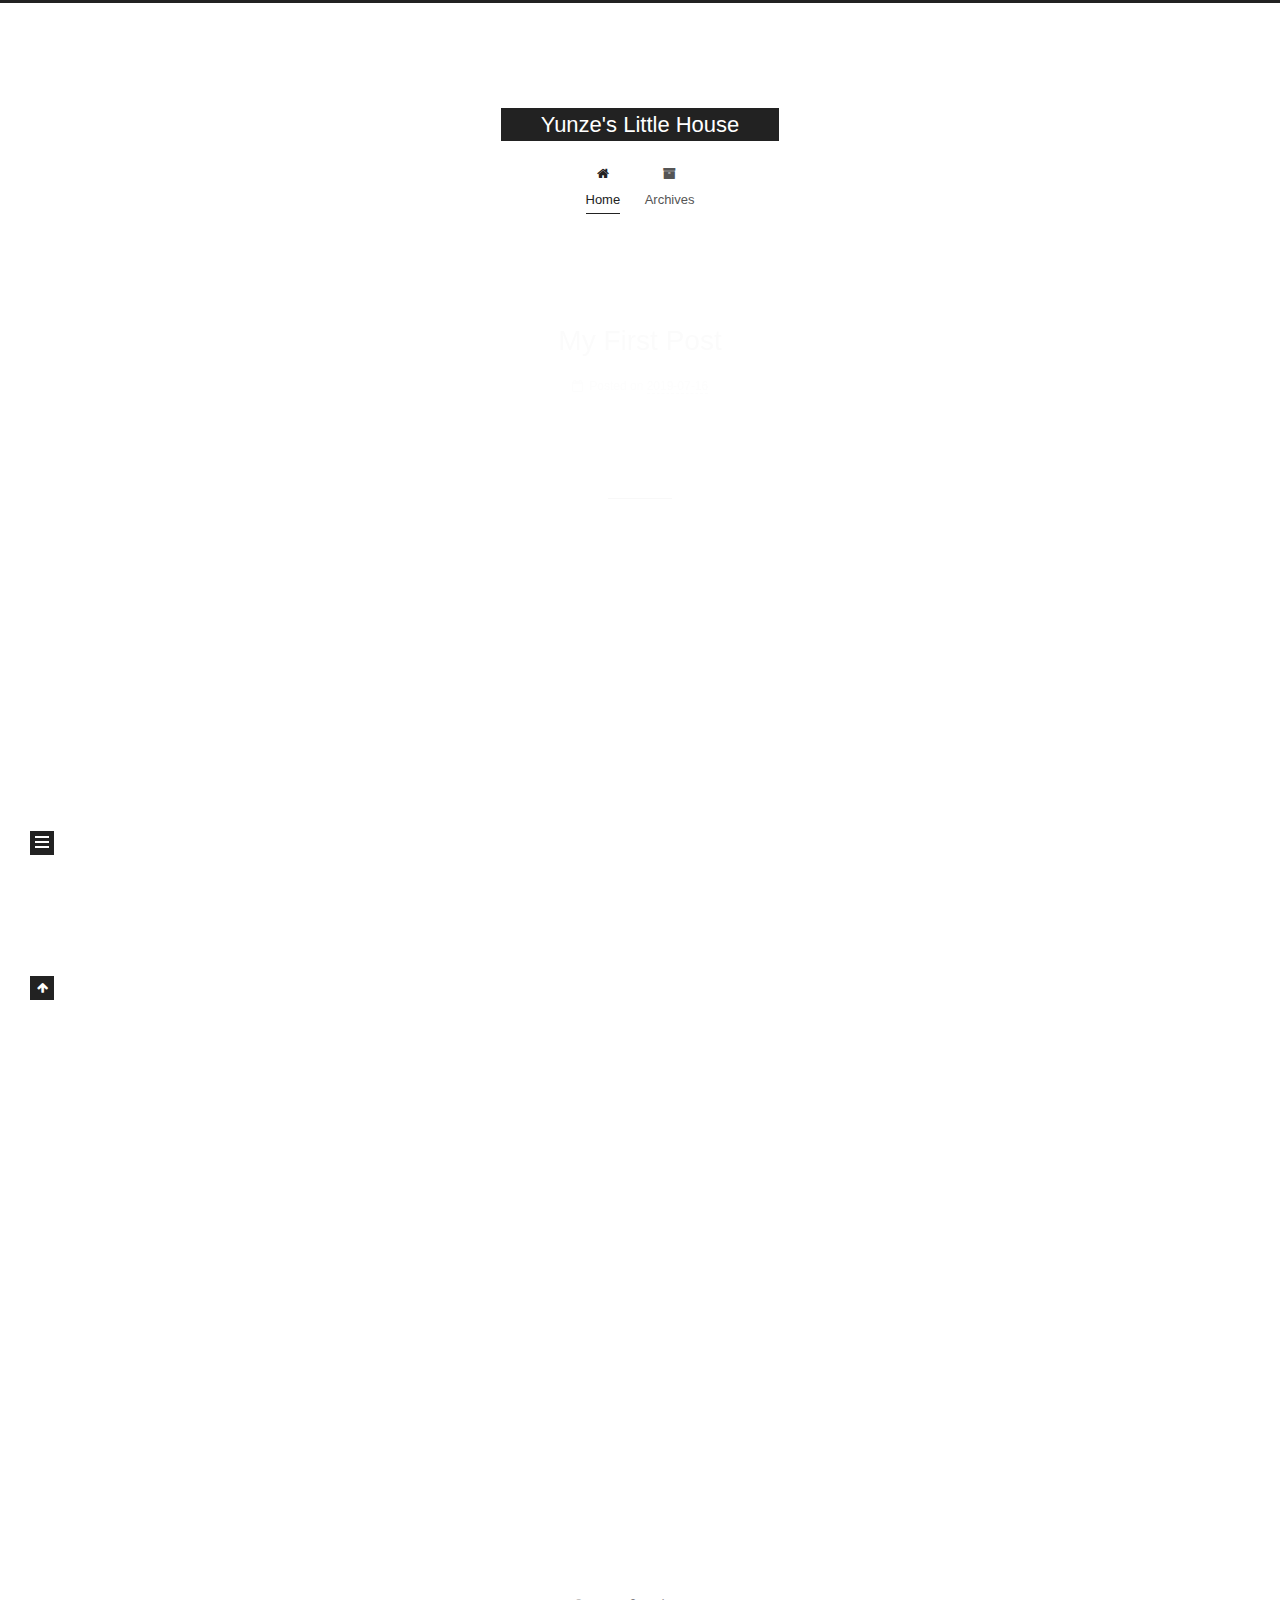
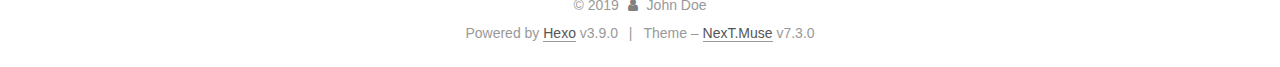
<file: index.html>
<!DOCTYPE html>





<html class="theme-next muse use-motion" lang="">
<head>
  <meta charset="UTF-8">
<meta name="generator" content="Hexo 3.9.0">
<meta name="viewport" content="width=device-width, initial-scale=1, maximum-scale=2">
<meta name="theme-color" content="#222">
<meta http-equiv="X-UA-Compatible" content="IE=edge">
  <link rel="apple-touch-icon" sizes="180x180" href="/images/apple-touch-icon-next.png?v=7.3.0">
  <link rel="icon" type="image/png" sizes="32x32" href="/images/favicon-32x32-next.png?v=7.3.0">
  <link rel="icon" type="image/png" sizes="16x16" href="/images/favicon-16x16-next.png?v=7.3.0">
  <link rel="mask-icon" href="/images/logo.svg?v=7.3.0" color="#222">

<link rel="stylesheet" href="/css/main.css?v=7.3.0">


<link rel="stylesheet" href="/lib/font-awesome/css/font-awesome.min.css?v=4.7.0">


<script id="hexo-configurations">
  var NexT = window.NexT || {};
  var CONFIG = {
    root: '/',
    scheme: 'Muse',
    version: '7.3.0',
    exturl: false,
    sidebar: {"position":"left","display":"post","offset":12,"onmobile":false},
    back2top: {"enable":true,"sidebar":false,"scrollpercent":false},
    save_scroll: false,
    copycode: {"enable":false,"show_result":false,"style":null},
    fancybox: false,
    mediumzoom: false,
    lazyload: false,
    pangu: false,
    algolia: {
      applicationID: '',
      apiKey: '',
      indexName: '',
      hits: {"per_page":10},
      labels: {"input_placeholder":"Search for Posts","hits_empty":"We didn't find any results for the search: ${query}","hits_stats":"${hits} results found in ${time} ms"}
    },
    localsearch: {"enable":false,"trigger":"auto","top_n_per_article":1,"unescape":false,"preload":false},
    path: '',
    motion: {"enable":true,"async":false,"transition":{"post_block":"fadeIn","post_header":"slideDownIn","post_body":"slideDownIn","coll_header":"slideLeftIn","sidebar":"slideUpIn"}},
    translation: {
      copy_button: 'Copy',
      copy_success: 'Copied',
      copy_failure: 'Copy failed'
    }
  };
</script>

  <meta property="og:type" content="website">
<meta property="og:title" content="Yunze&#39;s Little House">
<meta property="og:url" content="https://APTX-486.github.io/index.html">
<meta property="og:site_name" content="Yunze&#39;s Little House">
<meta property="og:locale" content="default">
<meta name="twitter:card" content="summary">
<meta name="twitter:title" content="Yunze&#39;s Little House">
  <link rel="canonical" href="https://APTX-486.github.io/">


<script id="page-configurations">
  // https://hexo.io/docs/variables.html
  CONFIG.page = {
    sidebar: "",
    isHome: true,
    isPost: false,
    isPage: false,
    isArchive: false
  };
</script>

  <title>Yunze's Little House</title>
  








  <noscript>
  <style>
  .use-motion .motion-element,
  .use-motion .brand,
  .use-motion .menu-item,
  .sidebar-inner,
  .use-motion .post-block,
  .use-motion .pagination,
  .use-motion .comments,
  .use-motion .post-header,
  .use-motion .post-body,
  .use-motion .collection-title { opacity: initial; }

  .use-motion .logo,
  .use-motion .site-title,
  .use-motion .site-subtitle {
    opacity: initial;
    top: initial;
  }

  .use-motion .logo-line-before i { left: initial; }
  .use-motion .logo-line-after i { right: initial; }
  </style>
</noscript>

</head>

<body itemscope itemtype="http://schema.org/WebPage" lang="default">

  <div class="container sidebar-position-left">
    <div class="headband"></div>

    <header id="header" class="header" itemscope itemtype="http://schema.org/WPHeader">
      <div class="header-inner"><div class="site-brand-wrapper">
  <div class="site-meta">

    <div class="custom-logo-site-title">
      <a href="/" class="brand" rel="start">
        <span class="logo-line-before"><i></i></span>
        <span class="site-title">Yunze's Little House</span>
        <span class="logo-line-after"><i></i></span>
      </a>
    </div>
  </div>

  <div class="site-nav-toggle">
    <button aria-label="Toggle navigation bar">
      <span class="btn-bar"></span>
      <span class="btn-bar"></span>
      <span class="btn-bar"></span>
    </button>
  </div>
</div>


<nav class="site-nav">
  
  <ul id="menu" class="menu">
      
      
      
        
        <li class="menu-item menu-item-home">
      
    

    <a href="/" rel="section"><i class="menu-item-icon fa fa-fw fa-home"></i> <br>Home</a>

  </li>
      
      
      
        
        <li class="menu-item menu-item-archives">
      
    

    <a href="/archives/" rel="section"><i class="menu-item-icon fa fa-fw fa-archive"></i> <br>Archives</a>

  </li>
  </ul>

    

</nav>
</div>
    </header>

    


    <main id="main" class="main">
      <div class="main-inner">
        <div class="content-wrap">
          <div id="content" class="content page-home">
            
  <section id="posts" class="posts-expand">
      

  <article class="post post-type-normal" itemscope itemtype="http://schema.org/Article">
  
  
  
  <div class="post-block">
    <link itemprop="mainEntityOfPage" href="https://APTX-486.github.io/2019/07/16/My-First-Post/">

    <span hidden itemprop="author" itemscope itemtype="http://schema.org/Person">
      <meta itemprop="name" content="John Doe">
      <meta itemprop="description" content="">
      <meta itemprop="image" content="/images/avatar.gif">
    </span>

    <span hidden itemprop="publisher" itemscope itemtype="http://schema.org/Organization">
      <meta itemprop="name" content="Yunze's Little House">
    </span>
      <header class="post-header">

        
          <h1 class="post-title" itemprop="name headline">
              
              <a href="/2019/07/16/My-First-Post/" class="post-title-link" itemprop="url">My First Post</a>
            
          </h1>
        

        <div class="post-meta">
            <span class="post-meta-item">
              <span class="post-meta-item-icon">
                <i class="fa fa-calendar-o"></i>
              </span>
              <span class="post-meta-item-text">Posted on</span>

              
                
              

              <time title="Created: 2019-07-16 11:59:59" itemprop="dateCreated datePublished" datetime="2019-07-16T11:59:59+08:00">2019-07-16</time>
            </span>
          

          

        </div>
      </header>

    
    
    
    <div class="post-body" itemprop="articleBody">

      
          
            
          
        
      
    </div>

    
    
    
      <footer class="post-footer">
          <div class="post-eof"></div>
        
      </footer>
  </div>
  
  
  
  </article>

    
      

  <article class="post post-type-normal" itemscope itemtype="http://schema.org/Article">
  
  
  
  <div class="post-block">
    <link itemprop="mainEntityOfPage" href="https://APTX-486.github.io/2019/07/16/hello-world/">

    <span hidden itemprop="author" itemscope itemtype="http://schema.org/Person">
      <meta itemprop="name" content="John Doe">
      <meta itemprop="description" content="">
      <meta itemprop="image" content="/images/avatar.gif">
    </span>

    <span hidden itemprop="publisher" itemscope itemtype="http://schema.org/Organization">
      <meta itemprop="name" content="Yunze's Little House">
    </span>
      <header class="post-header">

        
          <h1 class="post-title" itemprop="name headline">
              
              <a href="/2019/07/16/hello-world/" class="post-title-link" itemprop="url">Hello World</a>
            
          </h1>
        

        <div class="post-meta">
            <span class="post-meta-item">
              <span class="post-meta-item-icon">
                <i class="fa fa-calendar-o"></i>
              </span>
              <span class="post-meta-item-text">Posted on</span>

              
                
              

              <time title="Created: 2019-07-16 11:23:50" itemprop="dateCreated datePublished" datetime="2019-07-16T11:23:50+08:00">2019-07-16</time>
            </span>
          

          

        </div>
      </header>

    
    
    
    <div class="post-body" itemprop="articleBody">

      
          
            <p>Welcome to <a href="https://hexo.io/" target="_blank" rel="noopener">Hexo</a>! This is your very first post. Check <a href="https://hexo.io/docs/" target="_blank" rel="noopener">documentation</a> for more info. If you get any problems when using Hexo, you can find the answer in <a href="https://hexo.io/docs/troubleshooting.html" target="_blank" rel="noopener">troubleshooting</a> or you can ask me on <a href="https://github.com/hexojs/hexo/issues" target="_blank" rel="noopener">GitHub</a>.</p>
<h2 id="Quick-Start"><a href="#Quick-Start" class="headerlink" title="Quick Start"></a>Quick Start</h2><h3 id="Create-a-new-post"><a href="#Create-a-new-post" class="headerlink" title="Create a new post"></a>Create a new post</h3><figure class="highlight bash"><table><tr><td class="gutter"><pre><span class="line">1</span><br></pre></td><td class="code"><pre><span class="line">$ hexo new <span class="string">"My New Post"</span></span><br></pre></td></tr></table></figure>

<p>More info: <a href="https://hexo.io/docs/writing.html" target="_blank" rel="noopener">Writing</a></p>
<h3 id="Run-server"><a href="#Run-server" class="headerlink" title="Run server"></a>Run server</h3><figure class="highlight bash"><table><tr><td class="gutter"><pre><span class="line">1</span><br></pre></td><td class="code"><pre><span class="line">$ hexo server</span><br></pre></td></tr></table></figure>

<p>More info: <a href="https://hexo.io/docs/server.html" target="_blank" rel="noopener">Server</a></p>
<h3 id="Generate-static-files"><a href="#Generate-static-files" class="headerlink" title="Generate static files"></a>Generate static files</h3><figure class="highlight bash"><table><tr><td class="gutter"><pre><span class="line">1</span><br></pre></td><td class="code"><pre><span class="line">$ hexo generate</span><br></pre></td></tr></table></figure>

<p>More info: <a href="https://hexo.io/docs/generating.html" target="_blank" rel="noopener">Generating</a></p>
<h3 id="Deploy-to-remote-sites"><a href="#Deploy-to-remote-sites" class="headerlink" title="Deploy to remote sites"></a>Deploy to remote sites</h3><figure class="highlight bash"><table><tr><td class="gutter"><pre><span class="line">1</span><br></pre></td><td class="code"><pre><span class="line">$ hexo deploy</span><br></pre></td></tr></table></figure>

<p>More info: <a href="https://hexo.io/docs/deployment.html" target="_blank" rel="noopener">Deployment</a></p>

          
        
      
    </div>

    
    
    
      <footer class="post-footer">
          <div class="post-eof"></div>
        
      </footer>
  </div>
  
  
  
  </article>

    
  </section>

  


          </div>
          

        </div>
          
  
  <div class="sidebar-toggle">
    <div class="sidebar-toggle-line-wrap">
      <span class="sidebar-toggle-line sidebar-toggle-line-first"></span>
      <span class="sidebar-toggle-line sidebar-toggle-line-middle"></span>
      <span class="sidebar-toggle-line sidebar-toggle-line-last"></span>
    </div>
  </div>

  <aside id="sidebar" class="sidebar">
    <div class="sidebar-inner">

      <div class="site-overview-wrap sidebar-panel sidebar-panel-active">
        <div class="site-overview">

          <div class="site-author motion-element" itemprop="author" itemscope itemtype="http://schema.org/Person">
  <p class="site-author-name" itemprop="name">John Doe</p>
  <div class="site-description motion-element" itemprop="description"></div>
</div>
  <nav class="site-state motion-element">
      <div class="site-state-item site-state-posts">
        
          <a href="/archives/">
        
          <span class="site-state-item-count">2</span>
          <span class="site-state-item-name">posts</span>
        </a>
      </div>
    
  </nav>



        </div>
      </div>

    </div>
  </aside>
  <div id="sidebar-dimmer"></div>


      </div>
    </main>

    <footer id="footer" class="footer">
      <div class="footer-inner">
        <div class="copyright">&copy; <span itemprop="copyrightYear">2019</span>
  <span class="with-love" id="animate">
    <i class="fa fa-user"></i>
  </span>
  <span class="author" itemprop="copyrightHolder">John Doe</span>
</div>
  <div class="powered-by">Powered by <a href="https://hexo.io" class="theme-link" rel="noopener" target="_blank">Hexo</a> v3.9.0</div>
  <span class="post-meta-divider">|</span>
  <div class="theme-info">Theme – <a href="https://theme-next.org" class="theme-link" rel="noopener" target="_blank">NexT.Muse</a> v7.3.0</div>

        








        
      </div>
    </footer>
      <div class="back-to-top">
        <i class="fa fa-arrow-up"></i>
      </div>

    

  </div>

  
  <script src="/lib/jquery/index.js?v=3.4.1"></script>
  <script src="/lib/velocity/velocity.min.js?v=1.2.1"></script>
  <script src="/lib/velocity/velocity.ui.min.js?v=1.2.1"></script>

<script src="/js/utils.js?v=7.3.0"></script>
  <script src="/js/motion.js?v=7.3.0"></script>


  <script src="/js/schemes/muse.js?v=7.3.0"></script>


<script src="/js/next-boot.js?v=7.3.0"></script>




  




























  

  

  


  
</body>
</html>
</file>
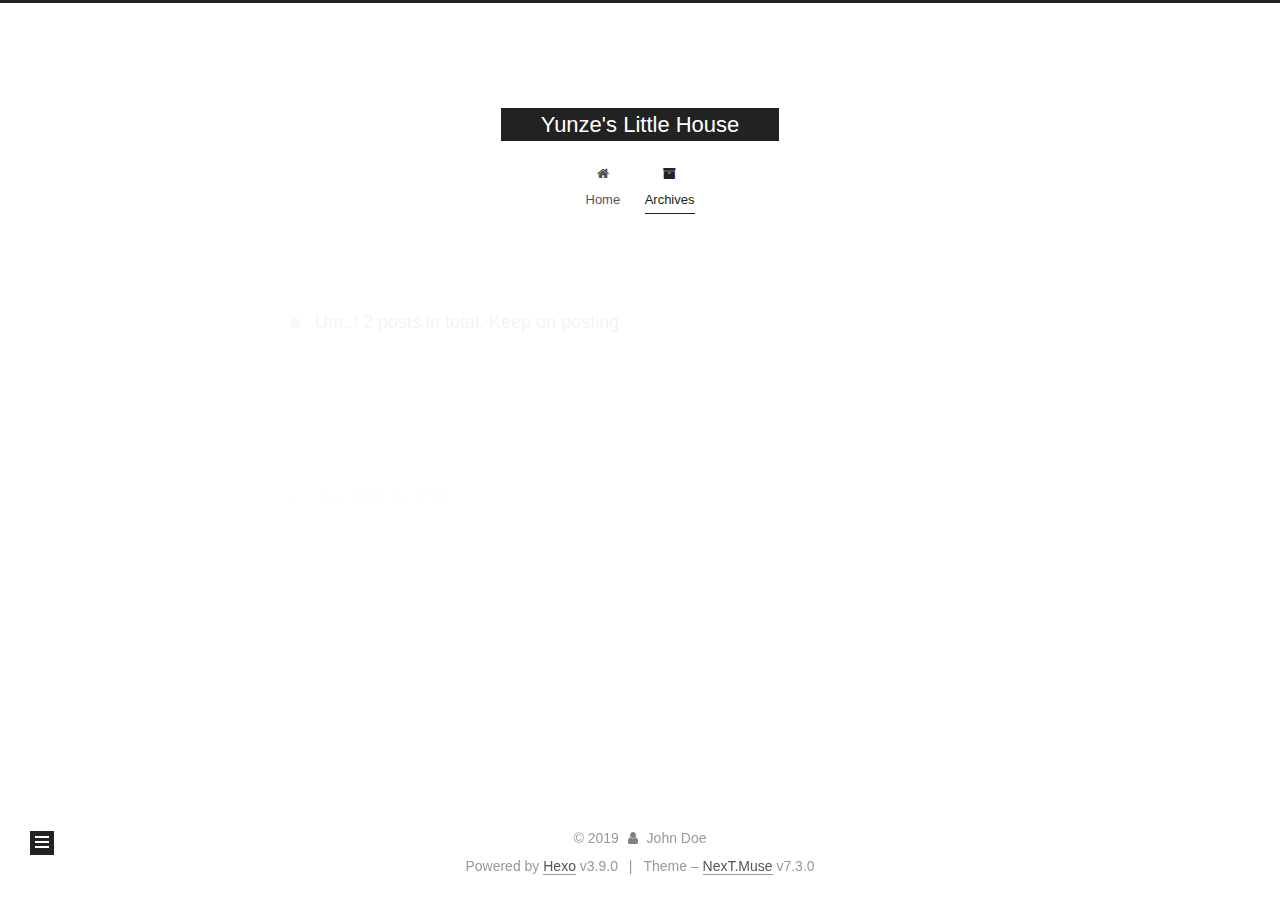
<file: archives/index.html>
<!DOCTYPE html>





<html class="theme-next muse use-motion" lang="">
<head>
  <meta charset="UTF-8">
<meta name="generator" content="Hexo 3.9.0">
<meta name="viewport" content="width=device-width, initial-scale=1, maximum-scale=2">
<meta name="theme-color" content="#222">
<meta http-equiv="X-UA-Compatible" content="IE=edge">
  <link rel="apple-touch-icon" sizes="180x180" href="/images/apple-touch-icon-next.png?v=7.3.0">
  <link rel="icon" type="image/png" sizes="32x32" href="/images/favicon-32x32-next.png?v=7.3.0">
  <link rel="icon" type="image/png" sizes="16x16" href="/images/favicon-16x16-next.png?v=7.3.0">
  <link rel="mask-icon" href="/images/logo.svg?v=7.3.0" color="#222">

<link rel="stylesheet" href="/css/main.css?v=7.3.0">


<link rel="stylesheet" href="/lib/font-awesome/css/font-awesome.min.css?v=4.7.0">


<script id="hexo-configurations">
  var NexT = window.NexT || {};
  var CONFIG = {
    root: '/',
    scheme: 'Muse',
    version: '7.3.0',
    exturl: false,
    sidebar: {"position":"left","display":"post","offset":12,"onmobile":false},
    back2top: {"enable":true,"sidebar":false,"scrollpercent":false},
    save_scroll: false,
    copycode: {"enable":false,"show_result":false,"style":null},
    fancybox: false,
    mediumzoom: false,
    lazyload: false,
    pangu: false,
    algolia: {
      applicationID: '',
      apiKey: '',
      indexName: '',
      hits: {"per_page":10},
      labels: {"input_placeholder":"Search for Posts","hits_empty":"We didn't find any results for the search: ${query}","hits_stats":"${hits} results found in ${time} ms"}
    },
    localsearch: {"enable":false,"trigger":"auto","top_n_per_article":1,"unescape":false,"preload":false},
    path: '',
    motion: {"enable":true,"async":false,"transition":{"post_block":"fadeIn","post_header":"slideDownIn","post_body":"slideDownIn","coll_header":"slideLeftIn","sidebar":"slideUpIn"}},
    translation: {
      copy_button: 'Copy',
      copy_success: 'Copied',
      copy_failure: 'Copy failed'
    }
  };
</script>

  <meta property="og:type" content="website">
<meta property="og:title" content="Yunze&#39;s Little House">
<meta property="og:url" content="https://APTX-486.github.io/archives/index.html">
<meta property="og:site_name" content="Yunze&#39;s Little House">
<meta property="og:locale" content="default">
<meta name="twitter:card" content="summary">
<meta name="twitter:title" content="Yunze&#39;s Little House">
  <link rel="canonical" href="https://APTX-486.github.io/archives/">


<script id="page-configurations">
  // https://hexo.io/docs/variables.html
  CONFIG.page = {
    sidebar: "",
    isHome: false,
    isPost: false,
    isPage: false,
    isArchive: true
  };
</script>

  <title>Archive | Yunze's Little House</title>
  








  <noscript>
  <style>
  .use-motion .motion-element,
  .use-motion .brand,
  .use-motion .menu-item,
  .sidebar-inner,
  .use-motion .post-block,
  .use-motion .pagination,
  .use-motion .comments,
  .use-motion .post-header,
  .use-motion .post-body,
  .use-motion .collection-title { opacity: initial; }

  .use-motion .logo,
  .use-motion .site-title,
  .use-motion .site-subtitle {
    opacity: initial;
    top: initial;
  }

  .use-motion .logo-line-before i { left: initial; }
  .use-motion .logo-line-after i { right: initial; }
  </style>
</noscript>

</head>

<body itemscope itemtype="http://schema.org/WebPage" lang="default">

  <div class="container sidebar-position-left">
    <div class="headband"></div>

    <header id="header" class="header" itemscope itemtype="http://schema.org/WPHeader">
      <div class="header-inner"><div class="site-brand-wrapper">
  <div class="site-meta">

    <div class="custom-logo-site-title">
      <a href="/" class="brand" rel="start">
        <span class="logo-line-before"><i></i></span>
        <span class="site-title">Yunze's Little House</span>
        <span class="logo-line-after"><i></i></span>
      </a>
    </div>
  </div>

  <div class="site-nav-toggle">
    <button aria-label="Toggle navigation bar">
      <span class="btn-bar"></span>
      <span class="btn-bar"></span>
      <span class="btn-bar"></span>
    </button>
  </div>
</div>


<nav class="site-nav">
  
  <ul id="menu" class="menu">
      
      
      
        
        <li class="menu-item menu-item-home">
      
    

    <a href="/" rel="section"><i class="menu-item-icon fa fa-fw fa-home"></i> <br>Home</a>

  </li>
      
      
      
        
        <li class="menu-item menu-item-archives">
      
    

    <a href="/archives/" rel="section"><i class="menu-item-icon fa fa-fw fa-archive"></i> <br>Archives</a>

  </li>
  </ul>

    

    
    
      
      
    
      
      
    
    

  

</nav>
</div>
    </header>

    


    <main id="main" class="main">
      <div class="main-inner">
        <div class="content-wrap">
          <div id="content" class="content page-archive">
            

  
  
  
  <div class="post-block archive">
    <div id="posts" class="posts-collapse">
      <span class="archive-move-on"></span>
      <span class="archive-page-counter">
        
        
        
          
        
        Um..! 2 posts in total. Keep on posting.
      </span>
      

      

  
  
  

  
    
    <div class="collection-title">
      <h1 class="archive-year" id="archive-year-2019">2019</h1>
    </div>
  
  

  <article class="post post-type-normal" itemscope itemtype="http://schema.org/Article">
    <header class="post-header">

      <h2 class="post-title">
        
          <a class="post-title-link" href="/2019/07/16/My-First-Post/" itemprop="url">
            
              <span itemprop="name">My First Post</span>
            
          </a>
        
      </h2>

      <div class="post-meta">
        <time class="post-time" itemprop="dateCreated"
              datetime="2019-07-16T11:59:59+08:00"
              content="2019-07-16">
          07-16
        </time>
      </div>

    </header>
  </article>



  
  
  

  
  

  <article class="post post-type-normal" itemscope itemtype="http://schema.org/Article">
    <header class="post-header">

      <h2 class="post-title">
        
          <a class="post-title-link" href="/2019/07/16/hello-world/" itemprop="url">
            
              <span itemprop="name">Hello World</span>
            
          </a>
        
      </h2>

      <div class="post-meta">
        <time class="post-time" itemprop="dateCreated"
              datetime="2019-07-16T11:23:50+08:00"
              content="2019-07-16">
          07-16
        </time>
      </div>

    </header>
  </article>




    </div>
  </div>
  
  
  

  



          </div>
          

        </div>
          
  
  <div class="sidebar-toggle">
    <div class="sidebar-toggle-line-wrap">
      <span class="sidebar-toggle-line sidebar-toggle-line-first"></span>
      <span class="sidebar-toggle-line sidebar-toggle-line-middle"></span>
      <span class="sidebar-toggle-line sidebar-toggle-line-last"></span>
    </div>
  </div>

  <aside id="sidebar" class="sidebar">
    <div class="sidebar-inner">

      <div class="site-overview-wrap sidebar-panel sidebar-panel-active">
        <div class="site-overview">

          <div class="site-author motion-element" itemprop="author" itemscope itemtype="http://schema.org/Person">
  <p class="site-author-name" itemprop="name">John Doe</p>
  <div class="site-description motion-element" itemprop="description"></div>
</div>
  <nav class="site-state motion-element">
      <div class="site-state-item site-state-posts">
        
          <a href="/archives/">
        
          <span class="site-state-item-count">2</span>
          <span class="site-state-item-name">posts</span>
        </a>
      </div>
    
  </nav>



        </div>
      </div>

    </div>
  </aside>
  <div id="sidebar-dimmer"></div>


      </div>
    </main>

    <footer id="footer" class="footer">
      <div class="footer-inner">
        <div class="copyright">&copy; <span itemprop="copyrightYear">2019</span>
  <span class="with-love" id="animate">
    <i class="fa fa-user"></i>
  </span>
  <span class="author" itemprop="copyrightHolder">John Doe</span>
</div>
  <div class="powered-by">Powered by <a href="https://hexo.io" class="theme-link" rel="noopener" target="_blank">Hexo</a> v3.9.0</div>
  <span class="post-meta-divider">|</span>
  <div class="theme-info">Theme – <a href="https://theme-next.org" class="theme-link" rel="noopener" target="_blank">NexT.Muse</a> v7.3.0</div>

        








        
      </div>
    </footer>
      <div class="back-to-top">
        <i class="fa fa-arrow-up"></i>
      </div>

    

  </div>

  
  <script src="/lib/jquery/index.js?v=3.4.1"></script>
  <script src="/lib/velocity/velocity.min.js?v=1.2.1"></script>
  <script src="/lib/velocity/velocity.ui.min.js?v=1.2.1"></script>

<script src="/js/utils.js?v=7.3.0"></script>
  <script src="/js/motion.js?v=7.3.0"></script>


  <script src="/js/schemes/muse.js?v=7.3.0"></script>


<script src="/js/next-boot.js?v=7.3.0"></script>




  




























  

  

  


  
</body>
</html>
</file>
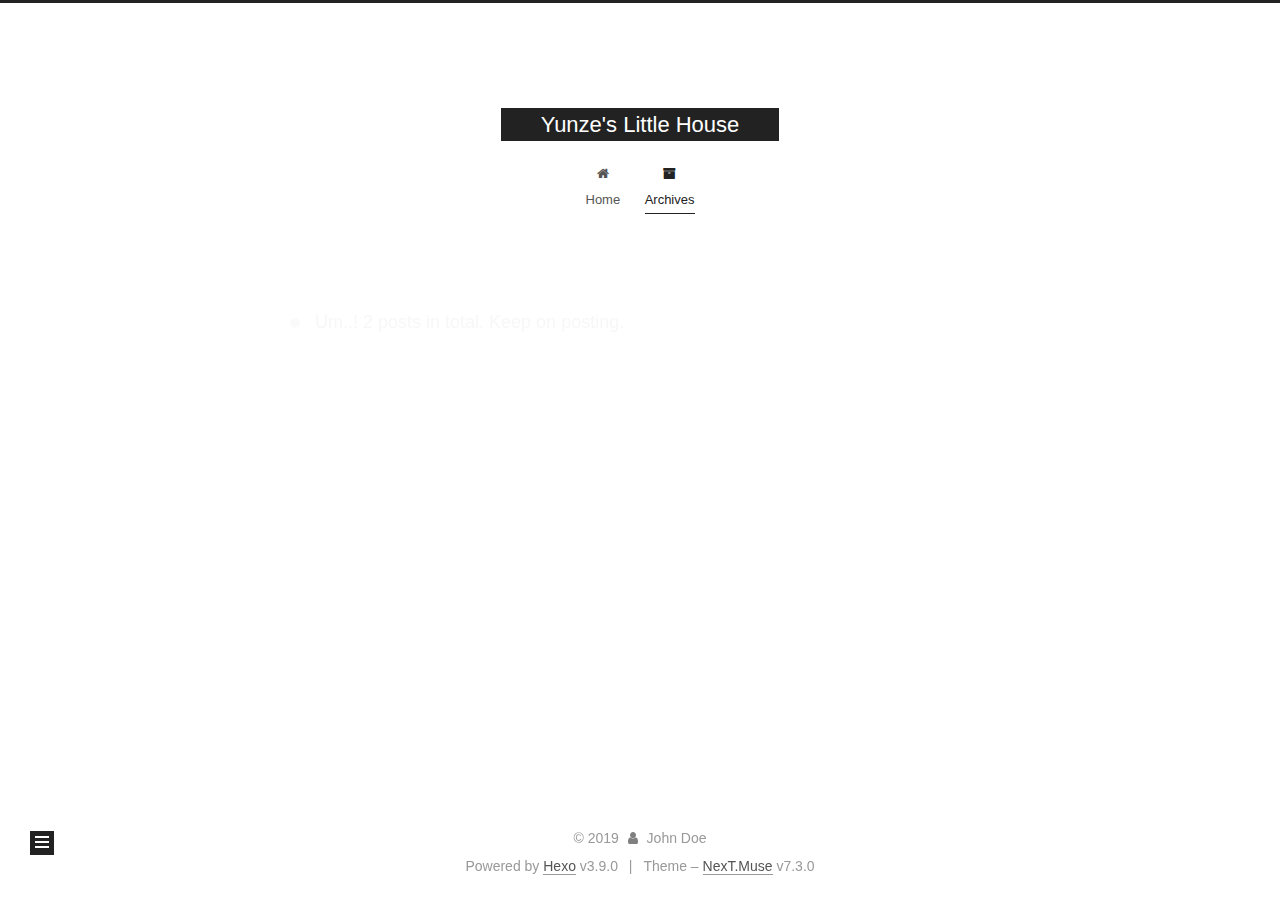
<file: archives/2019/index.html>
<!DOCTYPE html>





<html class="theme-next muse use-motion" lang="">
<head>
  <meta charset="UTF-8">
<meta name="generator" content="Hexo 3.9.0">
<meta name="viewport" content="width=device-width, initial-scale=1, maximum-scale=2">
<meta name="theme-color" content="#222">
<meta http-equiv="X-UA-Compatible" content="IE=edge">
  <link rel="apple-touch-icon" sizes="180x180" href="/images/apple-touch-icon-next.png?v=7.3.0">
  <link rel="icon" type="image/png" sizes="32x32" href="/images/favicon-32x32-next.png?v=7.3.0">
  <link rel="icon" type="image/png" sizes="16x16" href="/images/favicon-16x16-next.png?v=7.3.0">
  <link rel="mask-icon" href="/images/logo.svg?v=7.3.0" color="#222">

<link rel="stylesheet" href="/css/main.css?v=7.3.0">


<link rel="stylesheet" href="/lib/font-awesome/css/font-awesome.min.css?v=4.7.0">


<script id="hexo-configurations">
  var NexT = window.NexT || {};
  var CONFIG = {
    root: '/',
    scheme: 'Muse',
    version: '7.3.0',
    exturl: false,
    sidebar: {"position":"left","display":"post","offset":12,"onmobile":false},
    back2top: {"enable":true,"sidebar":false,"scrollpercent":false},
    save_scroll: false,
    copycode: {"enable":false,"show_result":false,"style":null},
    fancybox: false,
    mediumzoom: false,
    lazyload: false,
    pangu: false,
    algolia: {
      applicationID: '',
      apiKey: '',
      indexName: '',
      hits: {"per_page":10},
      labels: {"input_placeholder":"Search for Posts","hits_empty":"We didn't find any results for the search: ${query}","hits_stats":"${hits} results found in ${time} ms"}
    },
    localsearch: {"enable":false,"trigger":"auto","top_n_per_article":1,"unescape":false,"preload":false},
    path: '',
    motion: {"enable":true,"async":false,"transition":{"post_block":"fadeIn","post_header":"slideDownIn","post_body":"slideDownIn","coll_header":"slideLeftIn","sidebar":"slideUpIn"}},
    translation: {
      copy_button: 'Copy',
      copy_success: 'Copied',
      copy_failure: 'Copy failed'
    }
  };
</script>

  <meta property="og:type" content="website">
<meta property="og:title" content="Yunze&#39;s Little House">
<meta property="og:url" content="https://APTX-486.github.io/archives/2019/index.html">
<meta property="og:site_name" content="Yunze&#39;s Little House">
<meta property="og:locale" content="default">
<meta name="twitter:card" content="summary">
<meta name="twitter:title" content="Yunze&#39;s Little House">
  <link rel="canonical" href="https://APTX-486.github.io/archives/2019/">


<script id="page-configurations">
  // https://hexo.io/docs/variables.html
  CONFIG.page = {
    sidebar: "",
    isHome: false,
    isPost: false,
    isPage: false,
    isArchive: true
  };
</script>

  <title>Archive | Yunze's Little House</title>
  








  <noscript>
  <style>
  .use-motion .motion-element,
  .use-motion .brand,
  .use-motion .menu-item,
  .sidebar-inner,
  .use-motion .post-block,
  .use-motion .pagination,
  .use-motion .comments,
  .use-motion .post-header,
  .use-motion .post-body,
  .use-motion .collection-title { opacity: initial; }

  .use-motion .logo,
  .use-motion .site-title,
  .use-motion .site-subtitle {
    opacity: initial;
    top: initial;
  }

  .use-motion .logo-line-before i { left: initial; }
  .use-motion .logo-line-after i { right: initial; }
  </style>
</noscript>

</head>

<body itemscope itemtype="http://schema.org/WebPage" lang="default">

  <div class="container sidebar-position-left">
    <div class="headband"></div>

    <header id="header" class="header" itemscope itemtype="http://schema.org/WPHeader">
      <div class="header-inner"><div class="site-brand-wrapper">
  <div class="site-meta">

    <div class="custom-logo-site-title">
      <a href="/" class="brand" rel="start">
        <span class="logo-line-before"><i></i></span>
        <span class="site-title">Yunze's Little House</span>
        <span class="logo-line-after"><i></i></span>
      </a>
    </div>
  </div>

  <div class="site-nav-toggle">
    <button aria-label="Toggle navigation bar">
      <span class="btn-bar"></span>
      <span class="btn-bar"></span>
      <span class="btn-bar"></span>
    </button>
  </div>
</div>


<nav class="site-nav">
  
  <ul id="menu" class="menu">
      
      
      
        
        <li class="menu-item menu-item-home">
      
    

    <a href="/" rel="section"><i class="menu-item-icon fa fa-fw fa-home"></i> <br>Home</a>

  </li>
      
      
      
        
        <li class="menu-item menu-item-archives">
      
    

    <a href="/archives/" rel="section"><i class="menu-item-icon fa fa-fw fa-archive"></i> <br>Archives</a>

  </li>
  </ul>

    

    
    
      
      
    
      
      
    
    

  

</nav>
</div>
    </header>

    


    <main id="main" class="main">
      <div class="main-inner">
        <div class="content-wrap">
          <div id="content" class="content page-archive">
            

  
  
  
  <div class="post-block archive">
    <div id="posts" class="posts-collapse">
      <span class="archive-move-on"></span>
      <span class="archive-page-counter">
        
        
        
          
        
        Um..! 2 posts in total. Keep on posting.
      </span>
      

      

  
  
  

  
    
    <div class="collection-title">
      <h1 class="archive-year" id="archive-year-2019">2019</h1>
    </div>
  
  

  <article class="post post-type-normal" itemscope itemtype="http://schema.org/Article">
    <header class="post-header">

      <h2 class="post-title">
        
          <a class="post-title-link" href="/2019/07/16/My-First-Post/" itemprop="url">
            
              <span itemprop="name">My First Post</span>
            
          </a>
        
      </h2>

      <div class="post-meta">
        <time class="post-time" itemprop="dateCreated"
              datetime="2019-07-16T11:59:59+08:00"
              content="2019-07-16">
          07-16
        </time>
      </div>

    </header>
  </article>



  
  
  

  
  

  <article class="post post-type-normal" itemscope itemtype="http://schema.org/Article">
    <header class="post-header">

      <h2 class="post-title">
        
          <a class="post-title-link" href="/2019/07/16/hello-world/" itemprop="url">
            
              <span itemprop="name">Hello World</span>
            
          </a>
        
      </h2>

      <div class="post-meta">
        <time class="post-time" itemprop="dateCreated"
              datetime="2019-07-16T11:23:50+08:00"
              content="2019-07-16">
          07-16
        </time>
      </div>

    </header>
  </article>




    </div>
  </div>
  
  
  

  



          </div>
          

        </div>
          
  
  <div class="sidebar-toggle">
    <div class="sidebar-toggle-line-wrap">
      <span class="sidebar-toggle-line sidebar-toggle-line-first"></span>
      <span class="sidebar-toggle-line sidebar-toggle-line-middle"></span>
      <span class="sidebar-toggle-line sidebar-toggle-line-last"></span>
    </div>
  </div>

  <aside id="sidebar" class="sidebar">
    <div class="sidebar-inner">

      <div class="site-overview-wrap sidebar-panel sidebar-panel-active">
        <div class="site-overview">

          <div class="site-author motion-element" itemprop="author" itemscope itemtype="http://schema.org/Person">
  <p class="site-author-name" itemprop="name">John Doe</p>
  <div class="site-description motion-element" itemprop="description"></div>
</div>
  <nav class="site-state motion-element">
      <div class="site-state-item site-state-posts">
        
          <a href="/archives/">
        
          <span class="site-state-item-count">2</span>
          <span class="site-state-item-name">posts</span>
        </a>
      </div>
    
  </nav>



        </div>
      </div>

    </div>
  </aside>
  <div id="sidebar-dimmer"></div>


      </div>
    </main>

    <footer id="footer" class="footer">
      <div class="footer-inner">
        <div class="copyright">&copy; <span itemprop="copyrightYear">2019</span>
  <span class="with-love" id="animate">
    <i class="fa fa-user"></i>
  </span>
  <span class="author" itemprop="copyrightHolder">John Doe</span>
</div>
  <div class="powered-by">Powered by <a href="https://hexo.io" class="theme-link" rel="noopener" target="_blank">Hexo</a> v3.9.0</div>
  <span class="post-meta-divider">|</span>
  <div class="theme-info">Theme – <a href="https://theme-next.org" class="theme-link" rel="noopener" target="_blank">NexT.Muse</a> v7.3.0</div>

        








        
      </div>
    </footer>
      <div class="back-to-top">
        <i class="fa fa-arrow-up"></i>
      </div>

    

  </div>

  
  <script src="/lib/jquery/index.js?v=3.4.1"></script>
  <script src="/lib/velocity/velocity.min.js?v=1.2.1"></script>
  <script src="/lib/velocity/velocity.ui.min.js?v=1.2.1"></script>

<script src="/js/utils.js?v=7.3.0"></script>
  <script src="/js/motion.js?v=7.3.0"></script>


  <script src="/js/schemes/muse.js?v=7.3.0"></script>


<script src="/js/next-boot.js?v=7.3.0"></script>




  




























  

  

  


  
</body>
</html>
</file>
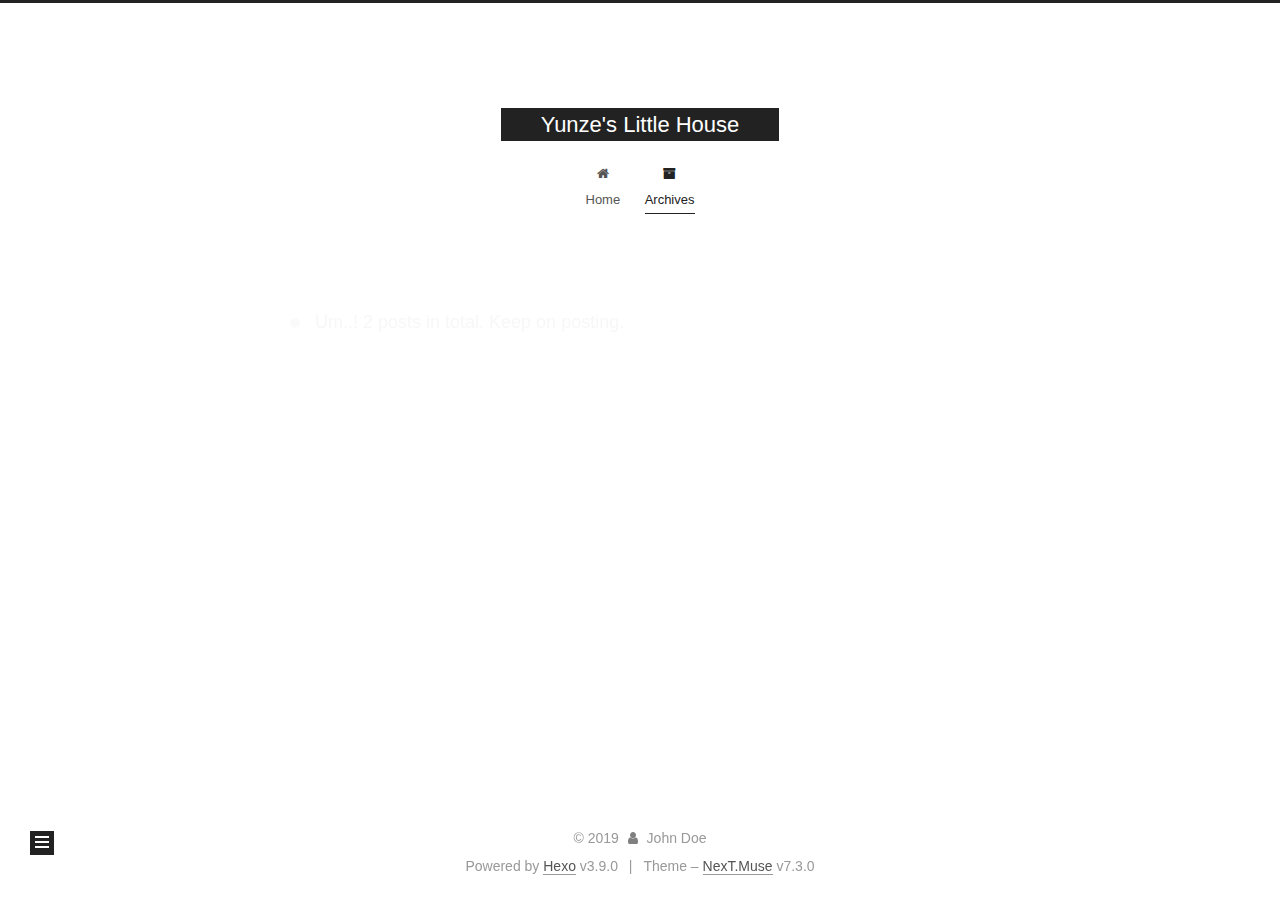
<file: archives/2019/07/index.html>
<!DOCTYPE html>





<html class="theme-next muse use-motion" lang="">
<head>
  <meta charset="UTF-8">
<meta name="generator" content="Hexo 3.9.0">
<meta name="viewport" content="width=device-width, initial-scale=1, maximum-scale=2">
<meta name="theme-color" content="#222">
<meta http-equiv="X-UA-Compatible" content="IE=edge">
  <link rel="apple-touch-icon" sizes="180x180" href="/images/apple-touch-icon-next.png?v=7.3.0">
  <link rel="icon" type="image/png" sizes="32x32" href="/images/favicon-32x32-next.png?v=7.3.0">
  <link rel="icon" type="image/png" sizes="16x16" href="/images/favicon-16x16-next.png?v=7.3.0">
  <link rel="mask-icon" href="/images/logo.svg?v=7.3.0" color="#222">

<link rel="stylesheet" href="/css/main.css?v=7.3.0">


<link rel="stylesheet" href="/lib/font-awesome/css/font-awesome.min.css?v=4.7.0">


<script id="hexo-configurations">
  var NexT = window.NexT || {};
  var CONFIG = {
    root: '/',
    scheme: 'Muse',
    version: '7.3.0',
    exturl: false,
    sidebar: {"position":"left","display":"post","offset":12,"onmobile":false},
    back2top: {"enable":true,"sidebar":false,"scrollpercent":false},
    save_scroll: false,
    copycode: {"enable":false,"show_result":false,"style":null},
    fancybox: false,
    mediumzoom: false,
    lazyload: false,
    pangu: false,
    algolia: {
      applicationID: '',
      apiKey: '',
      indexName: '',
      hits: {"per_page":10},
      labels: {"input_placeholder":"Search for Posts","hits_empty":"We didn't find any results for the search: ${query}","hits_stats":"${hits} results found in ${time} ms"}
    },
    localsearch: {"enable":false,"trigger":"auto","top_n_per_article":1,"unescape":false,"preload":false},
    path: '',
    motion: {"enable":true,"async":false,"transition":{"post_block":"fadeIn","post_header":"slideDownIn","post_body":"slideDownIn","coll_header":"slideLeftIn","sidebar":"slideUpIn"}},
    translation: {
      copy_button: 'Copy',
      copy_success: 'Copied',
      copy_failure: 'Copy failed'
    }
  };
</script>

  <meta property="og:type" content="website">
<meta property="og:title" content="Yunze&#39;s Little House">
<meta property="og:url" content="https://APTX-486.github.io/archives/2019/07/index.html">
<meta property="og:site_name" content="Yunze&#39;s Little House">
<meta property="og:locale" content="default">
<meta name="twitter:card" content="summary">
<meta name="twitter:title" content="Yunze&#39;s Little House">
  <link rel="canonical" href="https://APTX-486.github.io/archives/2019/07/">


<script id="page-configurations">
  // https://hexo.io/docs/variables.html
  CONFIG.page = {
    sidebar: "",
    isHome: false,
    isPost: false,
    isPage: false,
    isArchive: true
  };
</script>

  <title>Archive | Yunze's Little House</title>
  








  <noscript>
  <style>
  .use-motion .motion-element,
  .use-motion .brand,
  .use-motion .menu-item,
  .sidebar-inner,
  .use-motion .post-block,
  .use-motion .pagination,
  .use-motion .comments,
  .use-motion .post-header,
  .use-motion .post-body,
  .use-motion .collection-title { opacity: initial; }

  .use-motion .logo,
  .use-motion .site-title,
  .use-motion .site-subtitle {
    opacity: initial;
    top: initial;
  }

  .use-motion .logo-line-before i { left: initial; }
  .use-motion .logo-line-after i { right: initial; }
  </style>
</noscript>

</head>

<body itemscope itemtype="http://schema.org/WebPage" lang="default">

  <div class="container sidebar-position-left">
    <div class="headband"></div>

    <header id="header" class="header" itemscope itemtype="http://schema.org/WPHeader">
      <div class="header-inner"><div class="site-brand-wrapper">
  <div class="site-meta">

    <div class="custom-logo-site-title">
      <a href="/" class="brand" rel="start">
        <span class="logo-line-before"><i></i></span>
        <span class="site-title">Yunze's Little House</span>
        <span class="logo-line-after"><i></i></span>
      </a>
    </div>
  </div>

  <div class="site-nav-toggle">
    <button aria-label="Toggle navigation bar">
      <span class="btn-bar"></span>
      <span class="btn-bar"></span>
      <span class="btn-bar"></span>
    </button>
  </div>
</div>


<nav class="site-nav">
  
  <ul id="menu" class="menu">
      
      
      
        
        <li class="menu-item menu-item-home">
      
    

    <a href="/" rel="section"><i class="menu-item-icon fa fa-fw fa-home"></i> <br>Home</a>

  </li>
      
      
      
        
        <li class="menu-item menu-item-archives">
      
    

    <a href="/archives/" rel="section"><i class="menu-item-icon fa fa-fw fa-archive"></i> <br>Archives</a>

  </li>
  </ul>

    

    
    
      
      
    
      
      
    
    

  

</nav>
</div>
    </header>

    


    <main id="main" class="main">
      <div class="main-inner">
        <div class="content-wrap">
          <div id="content" class="content page-archive">
            

  
  
  
  <div class="post-block archive">
    <div id="posts" class="posts-collapse">
      <span class="archive-move-on"></span>
      <span class="archive-page-counter">
        
        
        
          
        
        Um..! 2 posts in total. Keep on posting.
      </span>
      

      

  
  
  

  
    
    <div class="collection-title">
      <h1 class="archive-year" id="archive-year-2019">2019</h1>
    </div>
  
  

  <article class="post post-type-normal" itemscope itemtype="http://schema.org/Article">
    <header class="post-header">

      <h2 class="post-title">
        
          <a class="post-title-link" href="/2019/07/16/My-First-Post/" itemprop="url">
            
              <span itemprop="name">My First Post</span>
            
          </a>
        
      </h2>

      <div class="post-meta">
        <time class="post-time" itemprop="dateCreated"
              datetime="2019-07-16T11:59:59+08:00"
              content="2019-07-16">
          07-16
        </time>
      </div>

    </header>
  </article>



  
  
  

  
  

  <article class="post post-type-normal" itemscope itemtype="http://schema.org/Article">
    <header class="post-header">

      <h2 class="post-title">
        
          <a class="post-title-link" href="/2019/07/16/hello-world/" itemprop="url">
            
              <span itemprop="name">Hello World</span>
            
          </a>
        
      </h2>

      <div class="post-meta">
        <time class="post-time" itemprop="dateCreated"
              datetime="2019-07-16T11:23:50+08:00"
              content="2019-07-16">
          07-16
        </time>
      </div>

    </header>
  </article>




    </div>
  </div>
  
  
  

  



          </div>
          

        </div>
          
  
  <div class="sidebar-toggle">
    <div class="sidebar-toggle-line-wrap">
      <span class="sidebar-toggle-line sidebar-toggle-line-first"></span>
      <span class="sidebar-toggle-line sidebar-toggle-line-middle"></span>
      <span class="sidebar-toggle-line sidebar-toggle-line-last"></span>
    </div>
  </div>

  <aside id="sidebar" class="sidebar">
    <div class="sidebar-inner">

      <div class="site-overview-wrap sidebar-panel sidebar-panel-active">
        <div class="site-overview">

          <div class="site-author motion-element" itemprop="author" itemscope itemtype="http://schema.org/Person">
  <p class="site-author-name" itemprop="name">John Doe</p>
  <div class="site-description motion-element" itemprop="description"></div>
</div>
  <nav class="site-state motion-element">
      <div class="site-state-item site-state-posts">
        
          <a href="/archives/">
        
          <span class="site-state-item-count">2</span>
          <span class="site-state-item-name">posts</span>
        </a>
      </div>
    
  </nav>



        </div>
      </div>

    </div>
  </aside>
  <div id="sidebar-dimmer"></div>


      </div>
    </main>

    <footer id="footer" class="footer">
      <div class="footer-inner">
        <div class="copyright">&copy; <span itemprop="copyrightYear">2019</span>
  <span class="with-love" id="animate">
    <i class="fa fa-user"></i>
  </span>
  <span class="author" itemprop="copyrightHolder">John Doe</span>
</div>
  <div class="powered-by">Powered by <a href="https://hexo.io" class="theme-link" rel="noopener" target="_blank">Hexo</a> v3.9.0</div>
  <span class="post-meta-divider">|</span>
  <div class="theme-info">Theme – <a href="https://theme-next.org" class="theme-link" rel="noopener" target="_blank">NexT.Muse</a> v7.3.0</div>

        








        
      </div>
    </footer>
      <div class="back-to-top">
        <i class="fa fa-arrow-up"></i>
      </div>

    

  </div>

  
  <script src="/lib/jquery/index.js?v=3.4.1"></script>
  <script src="/lib/velocity/velocity.min.js?v=1.2.1"></script>
  <script src="/lib/velocity/velocity.ui.min.js?v=1.2.1"></script>

<script src="/js/utils.js?v=7.3.0"></script>
  <script src="/js/motion.js?v=7.3.0"></script>


  <script src="/js/schemes/muse.js?v=7.3.0"></script>


<script src="/js/next-boot.js?v=7.3.0"></script>




  




























  

  

  


  
</body>
</html>
</file>
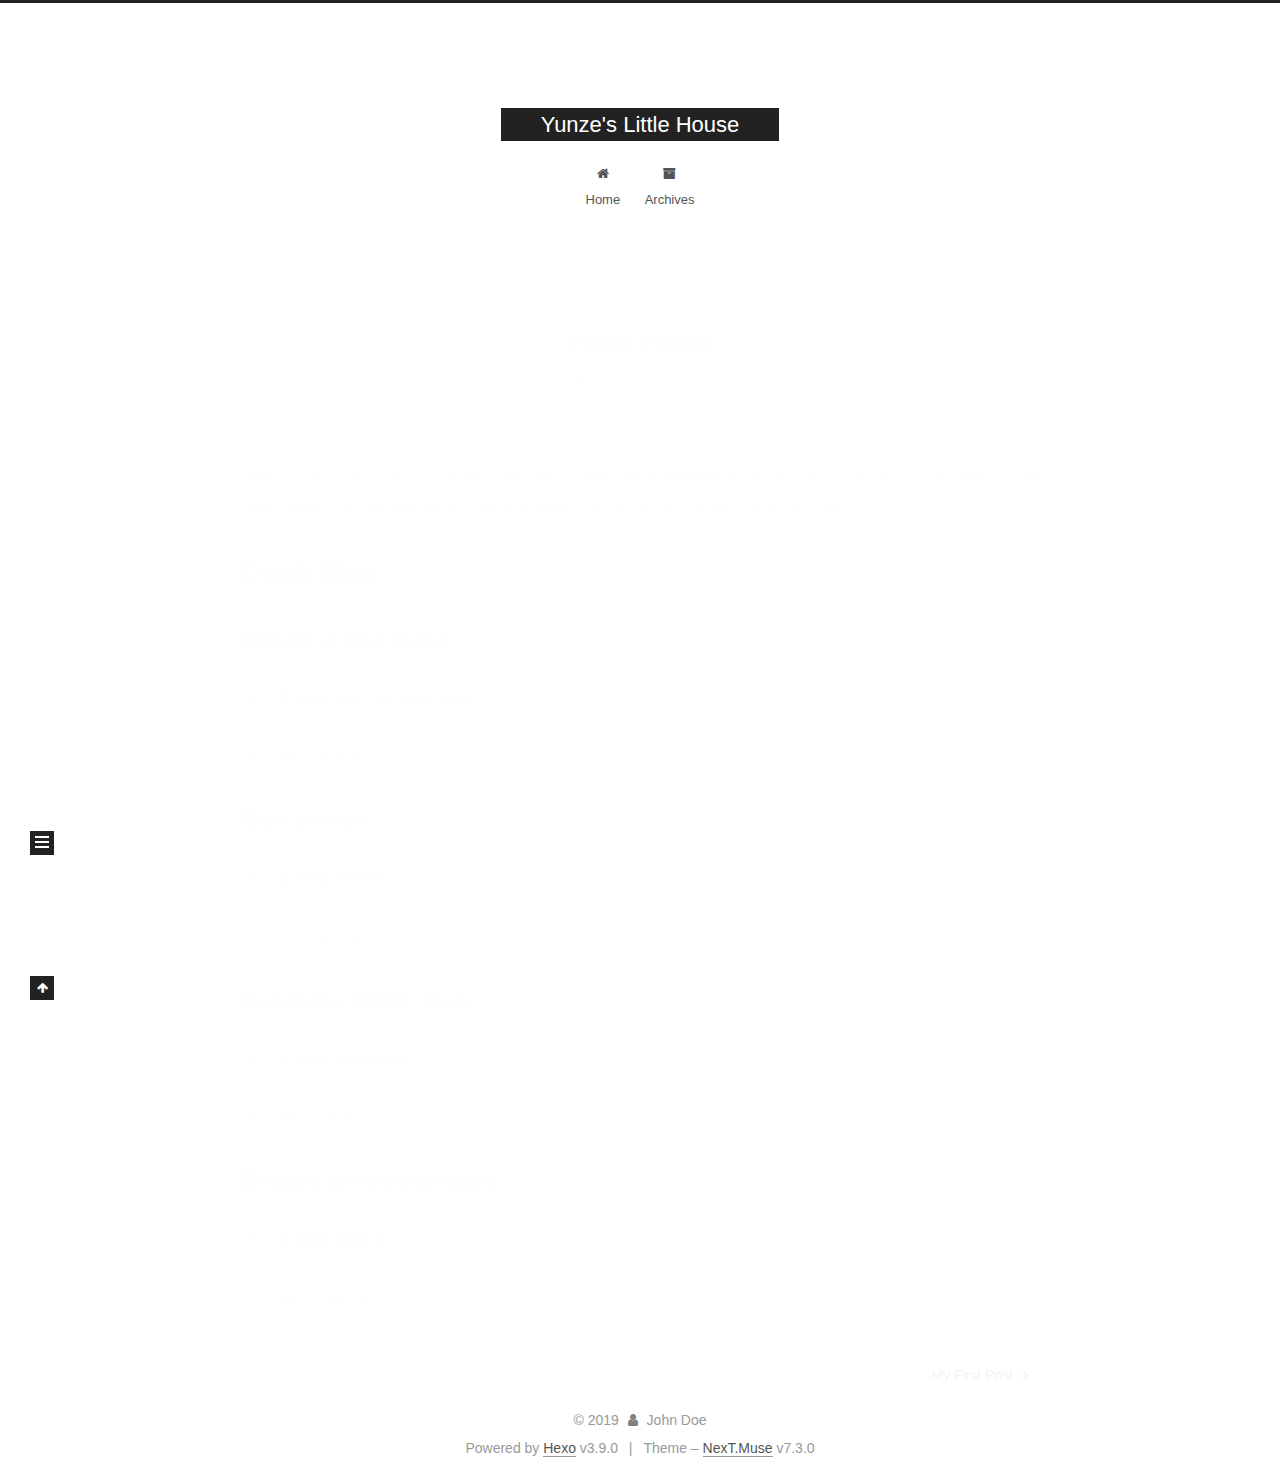
<file: 2019/07/16/hello-world/index.html>
<!DOCTYPE html>





<html class="theme-next muse use-motion" lang="">
<head>
  <meta charset="UTF-8">
<meta name="generator" content="Hexo 3.9.0">
<meta name="viewport" content="width=device-width, initial-scale=1, maximum-scale=2">
<meta name="theme-color" content="#222">
<meta http-equiv="X-UA-Compatible" content="IE=edge">
  <link rel="apple-touch-icon" sizes="180x180" href="/images/apple-touch-icon-next.png?v=7.3.0">
  <link rel="icon" type="image/png" sizes="32x32" href="/images/favicon-32x32-next.png?v=7.3.0">
  <link rel="icon" type="image/png" sizes="16x16" href="/images/favicon-16x16-next.png?v=7.3.0">
  <link rel="mask-icon" href="/images/logo.svg?v=7.3.0" color="#222">

<link rel="stylesheet" href="/css/main.css?v=7.3.0">


<link rel="stylesheet" href="/lib/font-awesome/css/font-awesome.min.css?v=4.7.0">


<script id="hexo-configurations">
  var NexT = window.NexT || {};
  var CONFIG = {
    root: '/',
    scheme: 'Muse',
    version: '7.3.0',
    exturl: false,
    sidebar: {"position":"left","display":"post","offset":12,"onmobile":false},
    back2top: {"enable":true,"sidebar":false,"scrollpercent":false},
    save_scroll: false,
    copycode: {"enable":false,"show_result":false,"style":null},
    fancybox: false,
    mediumzoom: false,
    lazyload: false,
    pangu: false,
    algolia: {
      applicationID: '',
      apiKey: '',
      indexName: '',
      hits: {"per_page":10},
      labels: {"input_placeholder":"Search for Posts","hits_empty":"We didn't find any results for the search: ${query}","hits_stats":"${hits} results found in ${time} ms"}
    },
    localsearch: {"enable":false,"trigger":"auto","top_n_per_article":1,"unescape":false,"preload":false},
    path: '',
    motion: {"enable":true,"async":false,"transition":{"post_block":"fadeIn","post_header":"slideDownIn","post_body":"slideDownIn","coll_header":"slideLeftIn","sidebar":"slideUpIn"}},
    translation: {
      copy_button: 'Copy',
      copy_success: 'Copied',
      copy_failure: 'Copy failed'
    }
  };
</script>

  <meta name="description" content="Welcome to Hexo! This is your very first post. Check documentation for more info. If you get any problems when using Hexo, you can find the answer in troubleshooting or you can ask me on GitHub. Quick">
<meta property="og:type" content="article">
<meta property="og:title" content="Hello World">
<meta property="og:url" content="https://APTX-486.github.io/2019/07/16/hello-world/index.html">
<meta property="og:site_name" content="Yunze&#39;s Little House">
<meta property="og:description" content="Welcome to Hexo! This is your very first post. Check documentation for more info. If you get any problems when using Hexo, you can find the answer in troubleshooting or you can ask me on GitHub. Quick">
<meta property="og:locale" content="default">
<meta property="og:updated_time" content="2019-07-16T03:23:50.079Z">
<meta name="twitter:card" content="summary">
<meta name="twitter:title" content="Hello World">
<meta name="twitter:description" content="Welcome to Hexo! This is your very first post. Check documentation for more info. If you get any problems when using Hexo, you can find the answer in troubleshooting or you can ask me on GitHub. Quick">
  <link rel="canonical" href="https://APTX-486.github.io/2019/07/16/hello-world/">


<script id="page-configurations">
  // https://hexo.io/docs/variables.html
  CONFIG.page = {
    sidebar: "",
    isHome: false,
    isPost: true,
    isPage: false,
    isArchive: false
  };
</script>

  <title>Hello World | Yunze's Little House</title>
  








  <noscript>
  <style>
  .use-motion .motion-element,
  .use-motion .brand,
  .use-motion .menu-item,
  .sidebar-inner,
  .use-motion .post-block,
  .use-motion .pagination,
  .use-motion .comments,
  .use-motion .post-header,
  .use-motion .post-body,
  .use-motion .collection-title { opacity: initial; }

  .use-motion .logo,
  .use-motion .site-title,
  .use-motion .site-subtitle {
    opacity: initial;
    top: initial;
  }

  .use-motion .logo-line-before i { left: initial; }
  .use-motion .logo-line-after i { right: initial; }
  </style>
</noscript>

</head>

<body itemscope itemtype="http://schema.org/WebPage" lang="default">

  <div class="container sidebar-position-left">
    <div class="headband"></div>

    <header id="header" class="header" itemscope itemtype="http://schema.org/WPHeader">
      <div class="header-inner"><div class="site-brand-wrapper">
  <div class="site-meta">

    <div class="custom-logo-site-title">
      <a href="/" class="brand" rel="start">
        <span class="logo-line-before"><i></i></span>
        <span class="site-title">Yunze's Little House</span>
        <span class="logo-line-after"><i></i></span>
      </a>
    </div>
  </div>

  <div class="site-nav-toggle">
    <button aria-label="Toggle navigation bar">
      <span class="btn-bar"></span>
      <span class="btn-bar"></span>
      <span class="btn-bar"></span>
    </button>
  </div>
</div>


<nav class="site-nav">
  
  <ul id="menu" class="menu">
      
      
      
        
        <li class="menu-item menu-item-home">
      
    

    <a href="/" rel="section"><i class="menu-item-icon fa fa-fw fa-home"></i> <br>Home</a>

  </li>
      
      
      
        
        <li class="menu-item menu-item-archives">
      
    

    <a href="/archives/" rel="section"><i class="menu-item-icon fa fa-fw fa-archive"></i> <br>Archives</a>

  </li>
  </ul>

    

</nav>
</div>
    </header>

    


    <main id="main" class="main">
      <div class="main-inner">
        <div class="content-wrap">
          <div id="content" class="content page-post-detail">
            

  <div id="posts" class="posts-expand">
    

  <article class="post post-type-normal" itemscope itemtype="http://schema.org/Article">
  
  
  
  <div class="post-block">
    <link itemprop="mainEntityOfPage" href="https://APTX-486.github.io/2019/07/16/hello-world/">

    <span hidden itemprop="author" itemscope itemtype="http://schema.org/Person">
      <meta itemprop="name" content="John Doe">
      <meta itemprop="description" content="">
      <meta itemprop="image" content="/images/avatar.gif">
    </span>

    <span hidden itemprop="publisher" itemscope itemtype="http://schema.org/Organization">
      <meta itemprop="name" content="Yunze's Little House">
    </span>
      <header class="post-header">

        
          <h1 class="post-title" itemprop="name headline">Hello World

            
          </h1>
        

        <div class="post-meta">
            <span class="post-meta-item">
              <span class="post-meta-item-icon">
                <i class="fa fa-calendar-o"></i>
              </span>
              <span class="post-meta-item-text">Posted on</span>

              
                
              

              <time title="Created: 2019-07-16 11:23:50" itemprop="dateCreated datePublished" datetime="2019-07-16T11:23:50+08:00">2019-07-16</time>
            </span>
          

          

        </div>
      </header>

    
    
    
    <div class="post-body" itemprop="articleBody">

      
        <p>Welcome to <a href="https://hexo.io/" target="_blank" rel="noopener">Hexo</a>! This is your very first post. Check <a href="https://hexo.io/docs/" target="_blank" rel="noopener">documentation</a> for more info. If you get any problems when using Hexo, you can find the answer in <a href="https://hexo.io/docs/troubleshooting.html" target="_blank" rel="noopener">troubleshooting</a> or you can ask me on <a href="https://github.com/hexojs/hexo/issues" target="_blank" rel="noopener">GitHub</a>.</p>
<h2 id="Quick-Start"><a href="#Quick-Start" class="headerlink" title="Quick Start"></a>Quick Start</h2><h3 id="Create-a-new-post"><a href="#Create-a-new-post" class="headerlink" title="Create a new post"></a>Create a new post</h3><figure class="highlight bash"><table><tr><td class="gutter"><pre><span class="line">1</span><br></pre></td><td class="code"><pre><span class="line">$ hexo new <span class="string">"My New Post"</span></span><br></pre></td></tr></table></figure>

<p>More info: <a href="https://hexo.io/docs/writing.html" target="_blank" rel="noopener">Writing</a></p>
<h3 id="Run-server"><a href="#Run-server" class="headerlink" title="Run server"></a>Run server</h3><figure class="highlight bash"><table><tr><td class="gutter"><pre><span class="line">1</span><br></pre></td><td class="code"><pre><span class="line">$ hexo server</span><br></pre></td></tr></table></figure>

<p>More info: <a href="https://hexo.io/docs/server.html" target="_blank" rel="noopener">Server</a></p>
<h3 id="Generate-static-files"><a href="#Generate-static-files" class="headerlink" title="Generate static files"></a>Generate static files</h3><figure class="highlight bash"><table><tr><td class="gutter"><pre><span class="line">1</span><br></pre></td><td class="code"><pre><span class="line">$ hexo generate</span><br></pre></td></tr></table></figure>

<p>More info: <a href="https://hexo.io/docs/generating.html" target="_blank" rel="noopener">Generating</a></p>
<h3 id="Deploy-to-remote-sites"><a href="#Deploy-to-remote-sites" class="headerlink" title="Deploy to remote sites"></a>Deploy to remote sites</h3><figure class="highlight bash"><table><tr><td class="gutter"><pre><span class="line">1</span><br></pre></td><td class="code"><pre><span class="line">$ hexo deploy</span><br></pre></td></tr></table></figure>

<p>More info: <a href="https://hexo.io/docs/deployment.html" target="_blank" rel="noopener">Deployment</a></p>

    </div>

    
    
    
        
      

      <footer class="post-footer">

        

          <div class="post-nav">
            <div class="post-nav-next post-nav-item">
              
            </div>

            <span class="post-nav-divider"></span>

            <div class="post-nav-prev post-nav-item">
              
                <a href="/2019/07/16/My-First-Post/" rel="prev" title="My First Post">
                  My First Post <i class="fa fa-chevron-right"></i>
                </a>
              
            </div>
          </div>
        
      </footer>
    
  </div>
  
  
  
  </article>

  </div>


          </div>
          

        </div>
          
  
  <div class="sidebar-toggle">
    <div class="sidebar-toggle-line-wrap">
      <span class="sidebar-toggle-line sidebar-toggle-line-first"></span>
      <span class="sidebar-toggle-line sidebar-toggle-line-middle"></span>
      <span class="sidebar-toggle-line sidebar-toggle-line-last"></span>
    </div>
  </div>

  <aside id="sidebar" class="sidebar">
    <div class="sidebar-inner">
        <ul class="sidebar-nav motion-element">
          <li class="sidebar-nav-toc sidebar-nav-active" data-target="post-toc-wrap">
            Table of Contents
          </li>
          <li class="sidebar-nav-overview" data-target="site-overview-wrap">
            Overview
          </li>
        </ul>
      

      <div class="site-overview-wrap sidebar-panel">
        <div class="site-overview">

          <div class="site-author motion-element" itemprop="author" itemscope itemtype="http://schema.org/Person">
  <p class="site-author-name" itemprop="name">John Doe</p>
  <div class="site-description motion-element" itemprop="description"></div>
</div>
  <nav class="site-state motion-element">
      <div class="site-state-item site-state-posts">
        
          <a href="/archives/">
        
          <span class="site-state-item-count">2</span>
          <span class="site-state-item-name">posts</span>
        </a>
      </div>
    
  </nav>



        </div>
      </div>
      <!--noindex-->
        <div class="post-toc-wrap motion-element sidebar-panel sidebar-panel-active">
          <div class="post-toc">

            
            
            
            

            
              <div class="post-toc-content"><ol class="nav"><li class="nav-item nav-level-2"><a class="nav-link" href="#Quick-Start"><span class="nav-number">1.</span> <span class="nav-text">Quick Start</span></a><ol class="nav-child"><li class="nav-item nav-level-3"><a class="nav-link" href="#Create-a-new-post"><span class="nav-number">1.1.</span> <span class="nav-text">Create a new post</span></a></li><li class="nav-item nav-level-3"><a class="nav-link" href="#Run-server"><span class="nav-number">1.2.</span> <span class="nav-text">Run server</span></a></li><li class="nav-item nav-level-3"><a class="nav-link" href="#Generate-static-files"><span class="nav-number">1.3.</span> <span class="nav-text">Generate static files</span></a></li><li class="nav-item nav-level-3"><a class="nav-link" href="#Deploy-to-remote-sites"><span class="nav-number">1.4.</span> <span class="nav-text">Deploy to remote sites</span></a></li></ol></li></ol></div>
            

          </div>
        </div>
      <!--/noindex-->
      

    </div>
  </aside>
  <div id="sidebar-dimmer"></div>


      </div>
    </main>

    <footer id="footer" class="footer">
      <div class="footer-inner">
        <div class="copyright">&copy; <span itemprop="copyrightYear">2019</span>
  <span class="with-love" id="animate">
    <i class="fa fa-user"></i>
  </span>
  <span class="author" itemprop="copyrightHolder">John Doe</span>
</div>
  <div class="powered-by">Powered by <a href="https://hexo.io" class="theme-link" rel="noopener" target="_blank">Hexo</a> v3.9.0</div>
  <span class="post-meta-divider">|</span>
  <div class="theme-info">Theme – <a href="https://theme-next.org" class="theme-link" rel="noopener" target="_blank">NexT.Muse</a> v7.3.0</div>

        








        
      </div>
    </footer>
      <div class="back-to-top">
        <i class="fa fa-arrow-up"></i>
      </div>

    

  </div>

  
  <script src="/lib/jquery/index.js?v=3.4.1"></script>
  <script src="/lib/velocity/velocity.min.js?v=1.2.1"></script>
  <script src="/lib/velocity/velocity.ui.min.js?v=1.2.1"></script>

<script src="/js/utils.js?v=7.3.0"></script>
  <script src="/js/motion.js?v=7.3.0"></script>


  <script src="/js/schemes/muse.js?v=7.3.0"></script>


<script src="/js/next-boot.js?v=7.3.0"></script>




  




























  

  

  


  
  <script src="/js/scrollspy.js?v=7.3.0"></script>
<script src="/js/post-details.js?v=7.3.0"></script>


</body>
</html>
</file>
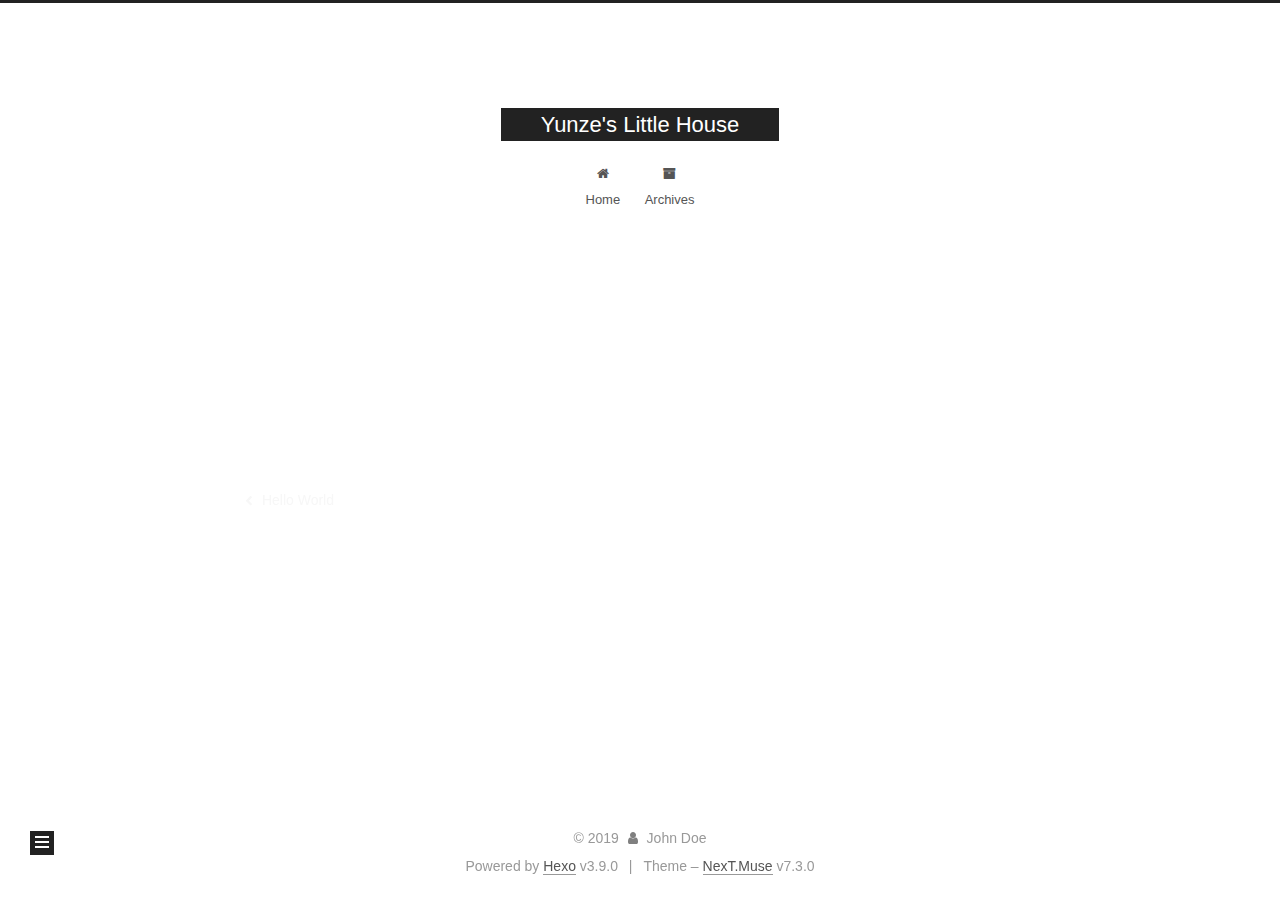
<file: 2019/07/16/My-First-Post/index.html>
<!DOCTYPE html>





<html class="theme-next muse use-motion" lang="">
<head>
  <meta charset="UTF-8">
<meta name="generator" content="Hexo 3.9.0">
<meta name="viewport" content="width=device-width, initial-scale=1, maximum-scale=2">
<meta name="theme-color" content="#222">
<meta http-equiv="X-UA-Compatible" content="IE=edge">
  <link rel="apple-touch-icon" sizes="180x180" href="/images/apple-touch-icon-next.png?v=7.3.0">
  <link rel="icon" type="image/png" sizes="32x32" href="/images/favicon-32x32-next.png?v=7.3.0">
  <link rel="icon" type="image/png" sizes="16x16" href="/images/favicon-16x16-next.png?v=7.3.0">
  <link rel="mask-icon" href="/images/logo.svg?v=7.3.0" color="#222">

<link rel="stylesheet" href="/css/main.css?v=7.3.0">


<link rel="stylesheet" href="/lib/font-awesome/css/font-awesome.min.css?v=4.7.0">


<script id="hexo-configurations">
  var NexT = window.NexT || {};
  var CONFIG = {
    root: '/',
    scheme: 'Muse',
    version: '7.3.0',
    exturl: false,
    sidebar: {"position":"left","display":"post","offset":12,"onmobile":false},
    back2top: {"enable":true,"sidebar":false,"scrollpercent":false},
    save_scroll: false,
    copycode: {"enable":false,"show_result":false,"style":null},
    fancybox: false,
    mediumzoom: false,
    lazyload: false,
    pangu: false,
    algolia: {
      applicationID: '',
      apiKey: '',
      indexName: '',
      hits: {"per_page":10},
      labels: {"input_placeholder":"Search for Posts","hits_empty":"We didn't find any results for the search: ${query}","hits_stats":"${hits} results found in ${time} ms"}
    },
    localsearch: {"enable":false,"trigger":"auto","top_n_per_article":1,"unescape":false,"preload":false},
    path: '',
    motion: {"enable":true,"async":false,"transition":{"post_block":"fadeIn","post_header":"slideDownIn","post_body":"slideDownIn","coll_header":"slideLeftIn","sidebar":"slideUpIn"}},
    translation: {
      copy_button: 'Copy',
      copy_success: 'Copied',
      copy_failure: 'Copy failed'
    }
  };
</script>

  <meta property="og:type" content="article">
<meta property="og:title" content="My First Post">
<meta property="og:url" content="https://APTX-486.github.io/2019/07/16/My-First-Post/index.html">
<meta property="og:site_name" content="Yunze&#39;s Little House">
<meta property="og:locale" content="default">
<meta property="og:updated_time" content="2019-07-16T03:59:59.781Z">
<meta name="twitter:card" content="summary">
<meta name="twitter:title" content="My First Post">
  <link rel="canonical" href="https://APTX-486.github.io/2019/07/16/My-First-Post/">


<script id="page-configurations">
  // https://hexo.io/docs/variables.html
  CONFIG.page = {
    sidebar: "",
    isHome: false,
    isPost: true,
    isPage: false,
    isArchive: false
  };
</script>

  <title>My First Post | Yunze's Little House</title>
  








  <noscript>
  <style>
  .use-motion .motion-element,
  .use-motion .brand,
  .use-motion .menu-item,
  .sidebar-inner,
  .use-motion .post-block,
  .use-motion .pagination,
  .use-motion .comments,
  .use-motion .post-header,
  .use-motion .post-body,
  .use-motion .collection-title { opacity: initial; }

  .use-motion .logo,
  .use-motion .site-title,
  .use-motion .site-subtitle {
    opacity: initial;
    top: initial;
  }

  .use-motion .logo-line-before i { left: initial; }
  .use-motion .logo-line-after i { right: initial; }
  </style>
</noscript>

</head>

<body itemscope itemtype="http://schema.org/WebPage" lang="default">

  <div class="container sidebar-position-left">
    <div class="headband"></div>

    <header id="header" class="header" itemscope itemtype="http://schema.org/WPHeader">
      <div class="header-inner"><div class="site-brand-wrapper">
  <div class="site-meta">

    <div class="custom-logo-site-title">
      <a href="/" class="brand" rel="start">
        <span class="logo-line-before"><i></i></span>
        <span class="site-title">Yunze's Little House</span>
        <span class="logo-line-after"><i></i></span>
      </a>
    </div>
  </div>

  <div class="site-nav-toggle">
    <button aria-label="Toggle navigation bar">
      <span class="btn-bar"></span>
      <span class="btn-bar"></span>
      <span class="btn-bar"></span>
    </button>
  </div>
</div>


<nav class="site-nav">
  
  <ul id="menu" class="menu">
      
      
      
        
        <li class="menu-item menu-item-home">
      
    

    <a href="/" rel="section"><i class="menu-item-icon fa fa-fw fa-home"></i> <br>Home</a>

  </li>
      
      
      
        
        <li class="menu-item menu-item-archives">
      
    

    <a href="/archives/" rel="section"><i class="menu-item-icon fa fa-fw fa-archive"></i> <br>Archives</a>

  </li>
  </ul>

    

</nav>
</div>
    </header>

    


    <main id="main" class="main">
      <div class="main-inner">
        <div class="content-wrap">
          <div id="content" class="content page-post-detail">
            

  <div id="posts" class="posts-expand">
    

  <article class="post post-type-normal" itemscope itemtype="http://schema.org/Article">
  
  
  
  <div class="post-block">
    <link itemprop="mainEntityOfPage" href="https://APTX-486.github.io/2019/07/16/My-First-Post/">

    <span hidden itemprop="author" itemscope itemtype="http://schema.org/Person">
      <meta itemprop="name" content="John Doe">
      <meta itemprop="description" content="">
      <meta itemprop="image" content="/images/avatar.gif">
    </span>

    <span hidden itemprop="publisher" itemscope itemtype="http://schema.org/Organization">
      <meta itemprop="name" content="Yunze's Little House">
    </span>
      <header class="post-header">

        
          <h1 class="post-title" itemprop="name headline">My First Post

            
          </h1>
        

        <div class="post-meta">
            <span class="post-meta-item">
              <span class="post-meta-item-icon">
                <i class="fa fa-calendar-o"></i>
              </span>
              <span class="post-meta-item-text">Posted on</span>

              
                
              

              <time title="Created: 2019-07-16 11:59:59" itemprop="dateCreated datePublished" datetime="2019-07-16T11:59:59+08:00">2019-07-16</time>
            </span>
          

          

        </div>
      </header>

    
    
    
    <div class="post-body" itemprop="articleBody">

      
        
    </div>

    
    
    
        
      

      <footer class="post-footer">

        

          <div class="post-nav">
            <div class="post-nav-next post-nav-item">
              
                <a href="/2019/07/16/hello-world/" rel="next" title="Hello World">
                  <i class="fa fa-chevron-left"></i> Hello World
                </a>
              
            </div>

            <span class="post-nav-divider"></span>

            <div class="post-nav-prev post-nav-item">
              
            </div>
          </div>
        
      </footer>
    
  </div>
  
  
  
  </article>

  </div>


          </div>
          

        </div>
          
  
  <div class="sidebar-toggle">
    <div class="sidebar-toggle-line-wrap">
      <span class="sidebar-toggle-line sidebar-toggle-line-first"></span>
      <span class="sidebar-toggle-line sidebar-toggle-line-middle"></span>
      <span class="sidebar-toggle-line sidebar-toggle-line-last"></span>
    </div>
  </div>

  <aside id="sidebar" class="sidebar">
    <div class="sidebar-inner">

      <div class="site-overview-wrap sidebar-panel sidebar-panel-active">
        <div class="site-overview">

          <div class="site-author motion-element" itemprop="author" itemscope itemtype="http://schema.org/Person">
  <p class="site-author-name" itemprop="name">John Doe</p>
  <div class="site-description motion-element" itemprop="description"></div>
</div>
  <nav class="site-state motion-element">
      <div class="site-state-item site-state-posts">
        
          <a href="/archives/">
        
          <span class="site-state-item-count">2</span>
          <span class="site-state-item-name">posts</span>
        </a>
      </div>
    
  </nav>



        </div>
      </div>

    </div>
  </aside>
  <div id="sidebar-dimmer"></div>


      </div>
    </main>

    <footer id="footer" class="footer">
      <div class="footer-inner">
        <div class="copyright">&copy; <span itemprop="copyrightYear">2019</span>
  <span class="with-love" id="animate">
    <i class="fa fa-user"></i>
  </span>
  <span class="author" itemprop="copyrightHolder">John Doe</span>
</div>
  <div class="powered-by">Powered by <a href="https://hexo.io" class="theme-link" rel="noopener" target="_blank">Hexo</a> v3.9.0</div>
  <span class="post-meta-divider">|</span>
  <div class="theme-info">Theme – <a href="https://theme-next.org" class="theme-link" rel="noopener" target="_blank">NexT.Muse</a> v7.3.0</div>

        








        
      </div>
    </footer>
      <div class="back-to-top">
        <i class="fa fa-arrow-up"></i>
      </div>

    

  </div>

  
  <script src="/lib/jquery/index.js?v=3.4.1"></script>
  <script src="/lib/velocity/velocity.min.js?v=1.2.1"></script>
  <script src="/lib/velocity/velocity.ui.min.js?v=1.2.1"></script>

<script src="/js/utils.js?v=7.3.0"></script>
  <script src="/js/motion.js?v=7.3.0"></script>


  <script src="/js/schemes/muse.js?v=7.3.0"></script>


<script src="/js/next-boot.js?v=7.3.0"></script>




  




























  

  

  


  
  <script src="/js/scrollspy.js?v=7.3.0"></script>
<script src="/js/post-details.js?v=7.3.0"></script>


</body>
</html>
</file>
<file: css/main.css>
html {
  line-height: 1.15; /* 1 */
  -webkit-text-size-adjust: 100%; /* 2 */
}
body {
  margin: 0;
}
main {
  display: block;
}
h1 {
  font-size: 2em;
  margin: 0.67em 0;
}
hr {
  box-sizing: content-box; /* 1 */
  height: 0; /* 1 */
  overflow: visible; /* 2 */
}
pre {
  font-family: monospace, monospace; /* 1 */
  font-size: 1em; /* 2 */
}
a {
  background-color: transparent;
}
abbr[title] {
  border-bottom: none; /* 1 */
  text-decoration: underline; /* 2 */
  text-decoration: underline dotted; /* 2 */
}
b,
strong {
  font-weight: bolder;
}
code,
kbd,
samp {
  font-family: monospace, monospace; /* 1 */
  font-size: 1em; /* 2 */
}
small {
  font-size: 80%;
}
sub,
sup {
  font-size: 75%;
  line-height: 0;
  position: relative;
  vertical-align: baseline;
}
sub {
  bottom: -0.25em;
}
sup {
  top: -0.5em;
}
img {
  border-style: none;
}
button,
input,
optgroup,
select,
textarea {
  font-family: inherit; /* 1 */
  font-size: 100%; /* 1 */
  line-height: 1.15; /* 1 */
  margin: 0; /* 2 */
}
button,
input {
/* 1 */
  overflow: visible;
}
button,
select {
/* 1 */
  text-transform: none;
}
button,
[type='button'],
[type='reset'],
[type='submit'] {
  -webkit-appearance: button;
}
button::-moz-focus-inner,
[type='button']::-moz-focus-inner,
[type='reset']::-moz-focus-inner,
[type='submit']::-moz-focus-inner {
  border-style: none;
  padding: 0;
}
button:-moz-focusring,
[type='button']:-moz-focusring,
[type='reset']:-moz-focusring,
[type='submit']:-moz-focusring {
  outline: 1px dotted ButtonText;
}
fieldset {
  padding: 0.35em 0.75em 0.625em;
}
legend {
  box-sizing: border-box; /* 1 */
  color: inherit; /* 2 */
  display: table; /* 1 */
  max-width: 100%; /* 1 */
  padding: 0; /* 3 */
  white-space: normal; /* 1 */
}
progress {
  vertical-align: baseline;
}
textarea {
  overflow: auto;
}
[type='checkbox'],
[type='radio'] {
  box-sizing: border-box; /* 1 */
  padding: 0; /* 2 */
}
[type='number']::-webkit-inner-spin-button,
[type='number']::-webkit-outer-spin-button {
  height: auto;
}
[type='search'] {
  outline-offset: -2px; /* 2 */
  -webkit-appearance: textfield; /* 1 */
}
[type='search']::-webkit-search-decoration {
  -webkit-appearance: none;
}
::-webkit-file-upload-button {
  font: inherit; /* 2 */
  -webkit-appearance: button; /* 1 */
}
details {
  display: block;
}
summary {
  display: list-item;
}
template {
  display: none;
}
[hidden] {
  display: none;
}
::selection {
  background: #262a30;
  color: #fff;
}
body {
  background: #fff;
  color: #555;
  font-family: 'Lato', "PingFang SC", "Microsoft YaHei", sans-serif;
  font-size: 1em;
  line-height: 2;
  position: relative;
}
@media (max-width: 991px) {
  body {
    padding-right: 0 !important;
  }
}
h1,
h2,
h3,
h4,
h5,
h6 {
  font-family: 'Lato', "PingFang SC", "Microsoft YaHei", sans-serif;
  font-weight: bold;
  line-height: 1.5;
  margin: 20px 0 15px;
  padding: 0;
}
h1 {
  font-size: 1.75em;
}
h2 {
  font-size: 1.625em;
}
h3 {
  font-size: 1.5em;
}
h4 {
  font-size: 1.375em;
}
h5 {
  font-size: 1.25em;
}
h6 {
  font-size: 1.125em;
}
p {
  margin: 0 0 20px 0;
}
a,
span.exturl {
  overflow-wrap: break-word;
  word-wrap: break-word;
  background-color: transparent;
  border-bottom: 1px solid #999;
  color: #555;
  outline: none;
  text-decoration: none;
  cursor: pointer;
}
a:hover,
span.exturl:hover {
  border-bottom-color: #222;
  color: #222;
}
video {
  display: block;
  margin-left: auto;
  margin-right: auto;
  max-width: 100%;
}
img {
  display: block;
  height: auto;
  margin: auto;
  max-width: 100%;
}
hr {
  background-color: #ddd;
  background-image: repeating-linear-gradient(-45deg, #fff, #fff 4px, transparent 4px, transparent 8px);
  border: none;
  height: 3px;
  margin: 40px 0;
}
blockquote {
  border-left: 4px solid #ddd;
  color: #666;
  margin: 0;
  padding: 0 15px;
}
blockquote cite::before {
  content: '-';
  padding: 0 5px;
}
dt {
  font-weight: 700;
}
dd {
  margin: 0;
  padding: 0;
}
kbd {
  background-color: #f9f9f9;
  background-image: linear-gradient(top, #eee, #fff, #eee);
  border: 1px solid #ccc;
  border-radius: 0.2em;
  box-shadow: 0.1em 0.1em 0.2em rgba(0,0,0,0.1);
  font-family: inherit;
  padding: 0.1em 0.3em;
  white-space: nowrap;
}
.text-left {
  text-align: left;
}
.text-center {
  text-align: center;
}
.text-right {
  text-align: right;
}
.text-justify {
  text-align: justify;
}
.text-nowrap {
  white-space: nowrap;
}
.text-lowercase {
  text-transform: lowercase;
}
.text-uppercase {
  text-transform: uppercase;
}
.text-capitalize {
  text-transform: capitalize;
}
.center-block {
  display: block;
  margin-left: auto;
  margin-right: auto;
}
.clearfix::before,
.clearfix::after {
  content: ' ';
  display: table;
}
.clearfix::after {
  clear: both;
}
.pullquote {
  width: 45%;
}
.pullquote.left {
  float: left;
  margin-left: 5px;
  margin-right: 10px;
}
.pullquote.right {
  float: right;
  margin-left: 10px;
  margin-right: 5px;
}
.affix {
  position: fixed;
}
.translation {
  color: #999;
  font-size: 0.875em;
  margin-top: -20px;
}
.scrollbar-measure {
  height: 100px;
  overflow: scroll;
  position: absolute;
  top: -9999px;
  width: 100px;
}
.use-motion .motion-element {
  opacity: 0;
}
.table-container {
  margin: 20px 0;
  overflow: auto;
  -webkit-overflow-scrolling: touch;
}
.highlight .table-container {
  margin: 0;
}
table {
  border-collapse: collapse;
  border-spacing: 0;
  font-size: 0.875em;
  width: 100%;
}
table > tbody > tr:nth-of-type(odd) {
  background-color: #f9f9f9;
}
table > tbody > tr:hover {
  background-color: #f5f5f5;
}
caption,
th,
td {
  font-weight: normal;
  padding: 8px;
  text-align: left;
  vertical-align: middle;
}
th,
td {
  border: 1px solid #ddd;
  border-bottom: 3px solid #ddd;
}
th {
  font-weight: 700;
  padding-bottom: 10px;
}
td {
  border-bottom-width: 1px;
}
html,
body {
  height: 100%;
}
.container {
  position: relative;
}
.header-inner {
  margin: 0 auto;
  padding: 100px 0 70px;
  width: 700px;
}
@media (min-width: 1200px) {
  .container .header-inner {
    width: 800px;
  }
}
@media (min-width: 1600px) {
  .container .header-inner {
    width: 900px;
  }
}
.main-inner {
  margin: 0 auto;
  width: 700px;
}
@media (min-width: 1200px) {
  .container .main-inner {
    width: 800px;
  }
}
@media (min-width: 1600px) {
  .container .main-inner {
    width: 900px;
  }
}
.footer {
  padding: 20px 0;
}
.footer-inner {
  box-sizing: border-box;
  margin: 0 auto;
  width: 700px;
}
@media (min-width: 1200px) {
  .container .footer-inner {
    width: 800px;
  }
}
@media (min-width: 1600px) {
  .container .footer-inner {
    width: 900px;
  }
}
pre,
.highlight {
  background: #f7f7f7;
  color: #4d4d4c;
  line-height: 1.6;
  margin: 20px 0;
}
pre,
code {
  font-family: consolas, Menlo, "PingFang SC", "Microsoft YaHei", monospace;
}
code {
  overflow-wrap: break-word;
  word-wrap: break-word;
  background: #eee;
  border-radius: 3px;
  color: #555;
  padding: 2px 4px;
}
pre {
  overflow: auto;
  padding: 10px;
}
pre code {
  background: none;
  color: #4d4d4c;
  font-size: 0.875em;
  padding: 0;
  text-shadow: none;
}
.highlight *::selection {
  background: #d6d6d6;
}
.highlight pre {
  border: none;
  margin: 0;
  padding: 10px 0;
}
.highlight table {
  border: none;
  margin: 0;
  width: auto;
}
.highlight td {
  border: none;
  padding: 0;
}
.highlight figcaption {
  background: #eee;
  border-bottom: 1px solid #e9e9e9;
  color: #4d4d4c;
  line-height: 1em;
  margin: 0;
  padding: 0.5em;
}
.highlight figcaption::before,
.highlight figcaption::after {
  content: ' ';
  display: table;
}
.highlight figcaption::after {
  clear: both;
}
.highlight figcaption a {
  color: #4d4d4c;
  float: right;
}
.highlight figcaption a:hover {
  border-bottom-color: #4d4d4c;
}
.highlight .gutter pre {
  background-color: #eff2f3;
  color: #869194;
  padding-left: 10px;
  padding-right: 10px;
  text-align: right;
}
.highlight .code pre {
  background-color: #f7f7f7;
  padding-left: 10px;
  width: 100%;
}
.gutter {
  user-select: none;
  -moz-user-select: none;
  -ms-user-select: none;
  -webkit-user-select: none;
}
.gist table {
  width: auto;
}
.gist table td {
  border: none;
}
pre .deletion {
  background: #fdd;
}
pre .addition {
  background: #dfd;
}
pre .meta {
  color: #eab700;
  user-select: none;
  -moz-user-select: none;
  -ms-user-select: none;
  -webkit-user-select: none;
}
pre .comment {
  color: #8e908c;
}
pre .variable,
pre .attribute,
pre .tag,
pre .name,
pre .regexp,
pre .ruby .constant,
pre .xml .tag .title,
pre .xml .pi,
pre .xml .doctype,
pre .html .doctype,
pre .css .id,
pre .css .class,
pre .css .pseudo {
  color: #c82829;
}
pre .number,
pre .preprocessor,
pre .built_in,
pre .builtin-name,
pre .literal,
pre .params,
pre .constant,
pre .command {
  color: #f5871f;
}
pre .ruby .class .title,
pre .css .rules .attribute,
pre .string,
pre .symbol,
pre .value,
pre .inheritance,
pre .header,
pre .ruby .symbol,
pre .xml .cdata,
pre .special,
pre .formula {
  color: #718c00;
}
pre .title,
pre .css .hexcolor {
  color: #3e999f;
}
pre .function,
pre .python .decorator,
pre .python .title,
pre .ruby .function .title,
pre .ruby .title .keyword,
pre .perl .sub,
pre .javascript .title,
pre .coffeescript .title {
  color: #4271ae;
}
pre .keyword,
pre .javascript .function {
  color: #8959a8;
}
.blockquote-center,
.page-home .post-type-quote blockquote,
.page-post-detail .post-type-quote blockquote {
  border-left: none;
  margin: 40px 0;
  padding: 0;
  position: relative;
  text-align: center;
}
.blockquote-center::before,
.page-home .post-type-quote blockquote::before,
.page-post-detail .post-type-quote blockquote::before,
.blockquote-center::after,
.page-home .post-type-quote blockquote::after,
.page-post-detail .post-type-quote blockquote::after {
  background-position: 0 -6px;
  background-repeat: no-repeat;
  background-size: 22px 22px;
  content: ' ';
  display: block;
  height: 24px;
  opacity: 0.2;
  position: absolute;
  width: 100%;
}
.blockquote-center::before,
.page-home .post-type-quote blockquote::before,
.page-post-detail .post-type-quote blockquote::before {
  background-image: url("../images/quote-l.svg");
  border-top: 1px solid #ccc;
  top: -20px;
}
.blockquote-center::after,
.page-home .post-type-quote blockquote::after,
.page-post-detail .post-type-quote blockquote::after {
  background-image: url("../images/quote-r.svg");
  background-position: 100% 8px;
  border-bottom: 1px solid #ccc;
  bottom: -20px;
}
.blockquote-center p,
.page-home .post-type-quote blockquote p,
.page-post-detail .post-type-quote blockquote p,
.blockquote-center div,
.page-home .post-type-quote blockquote div,
.page-post-detail .post-type-quote blockquote div {
  text-align: center;
}
.post .post-body .group-picture img {
  border: none;
  box-sizing: border-box;
  margin: 0 auto;
  padding: 0 3px;
}
.post-body .group-picture-row {
  margin-bottom: 6px;
  overflow: hidden;
}
.post-body .group-picture-column {
  float: left;
  margin-bottom: 10px;
}
.page-archive .group-picture-container {
  overflow: hidden;
}
.page-archive .group-picture-row {
  float: left;
}
.page-archive .group-picture-row:first-child {
  margin-top: 6px;
}
.page-archive .group-picture-column {
  max-height: 150px;
  max-width: 150px;
}
.post-body .label {
  display: inline;
  padding: 0 2px;
}
.post-body .label.default {
  background-color: #f0f0f0;
}
.post-body .label.primary {
  background-color: #efe6f7;
}
.post-body .label.info {
  background-color: #e5f2f8;
}
.post-body .label.success {
  background-color: #e7f4e9;
}
.post-body .label.warning {
  background-color: #fcf6e1;
}
.post-body .label.danger {
  background-color: #fae8eb;
}
.post-body .tabs {
  margin-bottom: 20px;
}
.post-body .tabs,
.tabs-comment {
  display: block;
  padding-top: 10px;
  position: relative;
}
.post-body .tabs ul.nav-tabs,
.tabs-comment ul.nav-tabs {
  display: flex;
  flex-wrap: wrap;
  margin: 0;
  margin-bottom: -1px;
  padding: 0;
}
@media (max-width: 413px) {
  .post-body .tabs ul.nav-tabs,
  .tabs-comment ul.nav-tabs {
    display: block;
    margin-bottom: 5px;
  }
}
.post-body .tabs ul.nav-tabs li.tab,
.tabs-comment ul.nav-tabs li.tab {
  background-color: #fff;
  border-bottom: 1px solid #ddd;
  border-left: 1px solid transparent;
  border-right: 1px solid transparent;
  border-top: 3px solid transparent;
  flex-grow: 1;
  list-style-type: none;
}
@media (max-width: 413px) {
  .post-body .tabs ul.nav-tabs li.tab,
  .tabs-comment ul.nav-tabs li.tab {
    border-bottom: 1px solid transparent;
    border-left: 3px solid transparent;
    border-right: 1px solid transparent;
    border-top: 1px solid transparent;
  }
}
.post-body .tabs ul.nav-tabs li.tab a,
.tabs-comment ul.nav-tabs li.tab a {
  border-bottom: initial;
  display: block;
  line-height: 1.8em;
  outline: 0;
  padding: 0.25em 0.75em;
  text-align: center;
  transition-delay: 0s;
  transition-duration: 0.2s;
  transition-timing-function: ease-out;
}
.post-body .tabs ul.nav-tabs li.tab a i,
.tabs-comment ul.nav-tabs li.tab a i {
  width: 1.285714285714286em;
}
.post-body .tabs ul.nav-tabs li.tab.active,
.tabs-comment ul.nav-tabs li.tab.active {
  border-bottom: 1px solid transparent;
  border-left: 1px solid #ddd;
  border-right: 1px solid #ddd;
  border-top: 3px solid #fc6423;
}
@media (max-width: 413px) {
  .post-body .tabs ul.nav-tabs li.tab.active,
  .tabs-comment ul.nav-tabs li.tab.active {
    border-bottom: 1px solid #ddd;
    border-left: 3px solid #fc6423;
    border-right: 1px solid #ddd;
    border-top: 1px solid #ddd;
  }
}
.post-body .tabs ul.nav-tabs li.tab.active a,
.tabs-comment ul.nav-tabs li.tab.active a {
  color: #555;
  cursor: default;
}
.post-body .tabs .tab-content .tab-pane,
.tabs-comment .tab-content .tab-pane {
  border: 1px solid #ddd;
  padding: 20px 20px 0 20px;
}
.post-body .tabs .tab-content .tab-pane:not(.active),
.tabs-comment .tab-content .tab-pane:not(.active) {
  display: none;
}
.post-body .tabs .tab-content .tab-pane.active,
.tabs-comment .tab-content .tab-pane.active {
  display: block;
}
.post-body .note {
  margin-bottom: 20px;
  padding: 15px;
  position: relative;
  border: 1px solid #eee;
  border-left-width: 5px;
  border-radius: 3px;
}
.post-body .note h2,
.post-body .note h3,
.post-body .note h4,
.post-body .note h5,
.post-body .note h6 {
  margin-top: 0;
  border-bottom: initial;
  margin-bottom: 0;
  padding-top: 0 !important;
}
.post-body .note p:first-child,
.post-body .note ul:first-child,
.post-body .note ol:first-child,
.post-body .note table:first-child,
.post-body .note pre:first-child,
.post-body .note blockquote:first-child,
.post-body .note img:first-child {
  margin-top: 0;
}
.post-body .note p:last-child,
.post-body .note ul:last-child,
.post-body .note ol:last-child,
.post-body .note table:last-child,
.post-body .note pre:last-child,
.post-body .note blockquote:last-child,
.post-body .note img:last-child {
  margin-bottom: 0;
}
.post-body .note.default {
  border-left-color: #777;
}
.post-body .note.default h2,
.post-body .note.default h3,
.post-body .note.default h4,
.post-body .note.default h5,
.post-body .note.default h6 {
  color: #777;
}
.post-body .note.primary {
  border-left-color: #6f42c1;
}
.post-body .note.primary h2,
.post-body .note.primary h3,
.post-body .note.primary h4,
.post-body .note.primary h5,
.post-body .note.primary h6 {
  color: #6f42c1;
}
.post-body .note.info {
  border-left-color: #428bca;
}
.post-body .note.info h2,
.post-body .note.info h3,
.post-body .note.info h4,
.post-body .note.info h5,
.post-body .note.info h6 {
  color: #428bca;
}
.post-body .note.success {
  border-left-color: #5cb85c;
}
.post-body .note.success h2,
.post-body .note.success h3,
.post-body .note.success h4,
.post-body .note.success h5,
.post-body .note.success h6 {
  color: #5cb85c;
}
.post-body .note.warning {
  border-left-color: #f0ad4e;
}
.post-body .note.warning h2,
.post-body .note.warning h3,
.post-body .note.warning h4,
.post-body .note.warning h5,
.post-body .note.warning h6 {
  color: #f0ad4e;
}
.post-body .note.danger {
  border-left-color: #d9534f;
}
.post-body .note.danger h2,
.post-body .note.danger h3,
.post-body .note.danger h4,
.post-body .note.danger h5,
.post-body .note.danger h6 {
  color: #d9534f;
}
.btn {
  background: #222;
  border: 2px solid #222;
  border-radius: 0;
  color: #fff;
  display: inline-block;
  font-size: 0.875em;
  padding: 0 20px;
  text-decoration: none;
  transition-property: background-color;
  transition-delay: 0s;
  transition-duration: 0.2s;
  transition-timing-function: ease-in-out;
  line-height: 2;
}
.btn:hover {
  background: #fff;
  border-color: #222;
  color: #222;
}
.btn +.btn {
  margin: 0 0 8px 8px;
}
.btn .fa-fw {
  text-align: left;
  width: 1.285714285714286em;
}
.btn-bar {
  background: #555;
  border-radius: 1px;
  display: block;
  height: 2px;
  width: 22px;
}
.btn-bar+.btn-bar {
  margin-top: 4px;
}
.page-number-basic,
.pagination .prev,
.pagination .next,
.pagination .page-number,
.pagination .space {
  display: inline-block;
  margin: 0 10px;
  padding: 0 11px;
  position: relative;
  top: -1px;
}
@media (max-width: 767px) {
  .page-number-basic,
  .pagination .prev,
  .pagination .next,
  .pagination .page-number,
  .pagination .space {
    margin: 0 5px;
  }
}
.pagination {
  border-top: 1px solid #eee;
  margin: 120px 0 40px;
  text-align: center;
}
.pagination .prev,
.pagination .next,
.pagination .page-number {
  border-bottom: 0;
  border-top: 1px solid #eee;
  transition-property: border-color;
  transition-delay: 0s;
  transition-duration: 0.2s;
  transition-timing-function: ease-in-out;
}
.pagination .prev:hover,
.pagination .next:hover,
.pagination .page-number:hover {
  border-top-color: #222;
}
.pagination .space {
  margin: 0;
  padding: 0;
}
.pagination .prev {
  margin-left: 0;
}
.pagination .next {
  margin-right: 0;
}
.pagination .page-number.current {
  background: #ccc;
  border-top-color: #ccc;
  color: #fff;
}
@media (max-width: 767px) {
  .pagination {
    border-top: none;
  }
  .pagination .prev,
  .pagination .next,
  .pagination .page-number {
    border-bottom: 1px solid #eee;
    border-top: 0;
    margin-bottom: 10px;
    padding: 0 10px;
  }
  .pagination .prev:hover,
  .pagination .next:hover,
  .pagination .page-number:hover {
    border-bottom-color: #222;
  }
}
.comments {
  margin: 60px 20px 0;
  overflow: hidden;
}
.comment-button-group {
  display: flex;
  flex-wrap: wrap-reverse;
  justify-content: center;
  margin: 1em 0;
}
.comment-button-group .comment-button {
  margin: 0.1em 0.2em;
}
.comment-button-group .comment-button.active {
  background: #fff;
  border-color: #222;
  color: #222;
}
.comment-position {
  display: none;
}
.comment-position.active {
  display: block;
}
.tabs-comment {
  background: #fff;
  margin-top: 4em;
  padding-top: 0;
}
.tabs-comment .comments {
  border: 0;
  box-shadow: none;
  margin-top: 0;
  padding-top: 0;
}
.back-to-top {
  background: #222;
  bottom: -100px;
  box-sizing: border-box;
  color: #fff;
  cursor: pointer;
  font-size: 12px;
  opacity: 1;
  padding: 0 6px;
  position: fixed;
  right: 30px;
  text-align: center;
  transition-property: bottom;
  width: 24px;
  z-index: 1050;
  transition-delay: 0s;
  transition-duration: 0.2s;
  transition-timing-function: ease-in-out;
}
.back-to-top:hover {
  color: #87daff;
}
.back-to-top.back-to-top-on {
  bottom: 19px;
}
@media (max-width: 991px) {
  .back-to-top {
    opacity: 0.8;
    right: 20px;
  }
}
.header {
  background: transparent;
}
.header-inner {
  position: relative;
}
.headband {
  background: #222;
  height: 3px;
}
.site-meta {
  margin: 0;
  text-align: center;
}
@media (max-width: 767px) {
  .site-meta {
    text-align: center;
  }
}
.brand {
  background: #222;
  border-bottom: none;
  color: #fff;
  display: inline-block;
  line-height: 1.375em;
  padding: 0 40px;
  position: relative;
}
.brand:hover {
  color: #fff;
}
.logo {
  display: inline-block;
  line-height: 36px;
  margin-right: 5px;
  vertical-align: top;
}
.site-title {
  display: inline-block;
  font-family: 'Lato', "PingFang SC", "Microsoft YaHei", sans-serif;
  font-size: 1.375em;
  font-weight: normal;
  line-height: 1.5;
  vertical-align: top;
}
.site-subtitle {
  color: #999;
  font-size: 0.8125em;
  margin-top: 10px;
}
.use-motion .brand {
  opacity: 0;
}
.use-motion .logo,
.use-motion .site-title,
.use-motion .site-subtitle,
.use-motion .custom-logo-image {
  opacity: 0;
  position: relative;
  top: -10px;
}
.site-nav-toggle {
  display: none;
  left: 10px;
  position: absolute;
}
@media (max-width: 767px) {
  .site-nav-toggle {
    display: block;
  }
}
.site-nav-toggle button {
  background: transparent;
  border: none;
  margin-top: 2px;
  padding: 9px 10px;
}
@media (max-width: 767px) {
  .site-nav {
    border-top: 1px solid #ddd;
    clear: both;
    display: none;
    margin: 0 -10px;
    padding: 0 10px;
  }
}
@media (min-width: 768px) and (max-width: 991px) {
  .site-nav {
    display: block !important;
  }
}
@media (min-width: 992px) {
  .site-nav {
    display: block !important;
  }
}
.menu {
  margin-top: 20px;
  padding-left: 0;
  text-align: center;
}
.menu .menu-item {
  display: inline-block;
  list-style: none;
  margin: 0 10px;
}
@media (max-width: 767px) {
  .menu .menu-item {
    margin-top: 10px;
  }
}
.menu .menu-item a,
.menu .menu-item span.exturl {
  border-bottom: 1px solid transparent;
  display: block;
  font-size: 0.8125em;
  line-height: inherit;
  transition-property: border-color;
  transition-delay: 0s;
  transition-duration: 0.2s;
  transition-timing-function: ease-in-out;
}
.menu .menu-item a:hover,
.menu .menu-item span.exturl:hover {
  border-bottom-color: #222;
}
.menu .menu-item .fa {
  margin-right: 5px;
}
.use-motion .menu-item {
  opacity: 0;
}
.post-body {
  overflow-wrap: break-word;
  word-wrap: break-word;
  font-family: 'Lato', "PingFang SC", "Microsoft YaHei", sans-serif;
}
.post-body span.exturl .fa {
  font-size: 0.875em;
  margin-left: 4px;
}
.post-body .image-caption,
.post-body .figure .caption {
  color: #999;
  font-size: 0.875em;
  font-weight: bold;
  line-height: 1;
  margin: -20px auto 15px;
  text-align: center;
}
.post-sticky-flag {
  display: inline-block;
  transform: rotate(30deg);
}
.use-motion .post-block,
.use-motion .pagination,
.use-motion .comments {
  opacity: 0;
}
.use-motion .post-header {
  opacity: 0;
}
.use-motion .post-body {
  opacity: 0;
}
.use-motion .collection-title {
  opacity: 0;
}
.post-button {
  margin-top: 40px;
}
.posts-collapse {
  margin-left: 55px;
  position: relative;
  z-index: 1010;
}
@media (max-width: 767px) {
  .posts-collapse {
    margin-left: 20px;
    margin-right: 20px;
  }
  .posts-collapse .post-title,
  .posts-collapse .post-meta {
    display: block;
    text-align: left;
    width: auto;
  }
}
.posts-collapse .collection-title {
  margin: 60px 0;
  position: relative;
}
.posts-collapse .collection-title h1,
.posts-collapse .collection-title h2 {
  margin-left: 20px;
}
.posts-collapse .collection-title small {
  color: #bbb;
  margin-left: 5px;
}
.posts-collapse .collection-title::before {
  background: #bbb;
  border-radius: 50%;
  content: ' ';
  height: 8px;
  left: 0;
  margin-left: -4px;
  margin-top: -4px;
  position: absolute;
  top: 50%;
  width: 8px;
}
.posts-collapse .post {
  margin: 30px 0;
}
.posts-collapse .post-header {
  position: relative;
  transition-delay: 0s;
  transition-duration: 0.2s;
  transition-timing-function: ease-in-out;
  border-bottom: 1px dashed #ccc;
  transition-property: border;
}
.posts-collapse .post-header::before {
  background: #bbb;
  border: 1px solid #fff;
  border-radius: 50%;
  content: ' ';
  height: 6px;
  left: 0;
  margin-left: -4px;
  position: absolute;
  top: 0.75em;
  width: 6px;
  transition-delay: 0s;
  transition-duration: 0.2s;
  transition-timing-function: ease-in-out;
  transition-property: background;
}
.posts-collapse .post-header:hover {
  border-bottom-color: #666;
}
.posts-collapse .post-header:hover::before {
  background: #222;
}
.posts-collapse .post-title {
  font-size: 1em;
  font-weight: normal;
  line-height: inherit;
  margin-bottom: 0;
  margin-left: 3.75em;
}
.posts-collapse .post-title::after {
  margin-left: 3px;
  opacity: 0.6;
}
.posts-collapse .post-title a,
.posts-collapse .post-title span.exturl {
  border-bottom: none;
  color: #666;
}
.posts-collapse .post-meta {
  font-size: 0.75em;
  left: 20px;
  position: absolute;
  top: 5px;
}
.posts-collapse::after {
  background: #f5f5f5;
  content: ' ';
  height: 100%;
  left: 0;
  margin-left: -2px;
  position: absolute;
  top: 1.25em;
  width: 4px;
  z-index: -1;
}
.posts-collapse .fa-external-link {
  font-size: 0.875em;
  margin-left: 5px;
}
.posts-expand .post-eof {
  background: #ccc;
  height: 1px;
  margin: 80px auto 60px;
  text-align: center;
  width: 8%;
}
.post:last-child .post-eof {
  display: none;
}
.posts-expand {
  padding-top: 40px;
}
@media (max-width: 767px) {
  .posts-expand {
    margin: 0 20px;
  }
  .post-body .highlight {
    margin-left: 0;
    margin-right: 0;
    padding: 0;
  }
}
@media (min-width: 992px) {
  .posts-expand .post-body {
    text-align: justify;
  }
}
@media (max-width: 991px) {
  .posts-expand .post-body {
    text-align: justify;
  }
}
.posts-expand .post-body h2,
.posts-expand .post-body h3,
.posts-expand .post-body h4,
.posts-expand .post-body h5,
.posts-expand .post-body h6 {
  padding-top: 10px;
}
.posts-expand .post-body h2 .header-anchor,
.posts-expand .post-body h3 .header-anchor,
.posts-expand .post-body h4 .header-anchor,
.posts-expand .post-body h5 .header-anchor,
.posts-expand .post-body h6 .header-anchor {
  border-bottom-style: none;
  color: #ccc;
  float: right;
  margin-left: 10px;
  visibility: hidden;
}
.posts-expand .post-body h2 .header-anchor:hover,
.posts-expand .post-body h3 .header-anchor:hover,
.posts-expand .post-body h4 .header-anchor:hover,
.posts-expand .post-body h5 .header-anchor:hover,
.posts-expand .post-body h6 .header-anchor:hover {
  color: inherit;
}
.posts-expand .post-body h2:hover .header-anchor,
.posts-expand .post-body h3:hover .header-anchor,
.posts-expand .post-body h4:hover .header-anchor,
.posts-expand .post-body h5:hover .header-anchor,
.posts-expand .post-body h6:hover .header-anchor {
  visibility: visible;
}
.posts-expand .post-body img {
  border: 1px solid #ddd;
  box-sizing: border-box;
  margin: 0 auto 20px;
  padding: 3px;
}
.post-gallery {
  border-collapse: separate;
  display: table;
  table-layout: fixed;
  width: 100%;
}
.post-gallery-row {
  display: table-row;
}
.post-gallery .post-gallery-img {
  border: none;
  display: table-cell;
  text-align: center;
  vertical-align: middle;
}
.post-gallery .post-gallery-img img {
  border: none;
  max-height: 100%;
  max-width: 100%;
}
.fancybox-close,
.fancybox-close:hover {
  border: none;
}
.posts-expand .post-meta {
  color: #999;
  font-family: 'Lato', "PingFang SC", "Microsoft YaHei", sans-serif;
  margin: 3px 0 60px 0;
  text-align: center;
}
.posts-expand .post-meta .post-description {
  font-size: 0.875em;
  margin-top: 2px;
}
.posts-expand .post-meta time {
  border-bottom: 1px dashed #999;
  cursor: help;
}
.post-meta .post-meta-item + .post-meta-item::before {
  content: '|';
  margin: 0 0.5em;
}
.post-meta .post-meta-item {
  font-size: 0.75em;
}
.post-meta-divider {
  margin: 0 0.5em;
}
.post-meta-item-icon {
  margin-right: 3px;
}
@media (max-width: 991px) {
  .post-meta-item-icon {
    display: inline-block;
  }
}
@media (max-width: 991px) {
  .post-meta-item-text {
    display: none;
  }
}
.post-nav {
  border-top: 1px solid #eee;
  display: table;
  margin-top: 15px;
  width: 100%;
}
.post-nav-divider {
  display: table-cell;
  width: 10%;
}
.post-nav-item {
  display: table-cell;
  padding: 10px 0 0 0;
  vertical-align: top;
  width: 45%;
}
.post-nav-item a {
  border-bottom: none;
  color: #555;
  display: block;
  font-size: 0.875em;
  line-height: 1.6;
  position: relative;
}
.post-nav-item a:hover {
  border-bottom: none;
  color: #222;
}
.post-nav-item a:active {
  top: 2px;
}
.post-nav-item .fa {
  font-size: 0.75em;
  margin-right: 5px;
}
.post-nav-next a {
  padding-left: 5px;
}
.post-nav-prev {
  text-align: right;
}
.post-nav-prev a {
  padding-right: 5px;
}
.post-nav-prev .fa {
  margin-left: 5px;
}
.rtl.post-body p,
.rtl.post-body a,
.rtl.post-body h1,
.rtl.post-body h2,
.rtl.post-body h3,
.rtl.post-body h4,
.rtl.post-body h5,
.rtl.post-body h6,
.rtl.post-body li,
.rtl.post-body ul,
.rtl.post-body ol {
  direction: rtl;
  font-family: UKIJ Ekran;
}
.rtl.post-title {
  font-family: UKIJ Ekran;
}
.posts-expand .post-tags {
  margin-top: 40px;
  text-align: center;
}
.posts-expand .post-tags a {
  display: inline-block;
  font-size: 0.8125em;
  margin-right: 10px;
}
.posts-expand .post-title {
  overflow-wrap: break-word;
  word-wrap: break-word;
  font-weight: 400;
  margin: initial;
  text-align: center;
}
.posts-expand .post-title-link {
  border-bottom: none;
  color: #555;
  display: inline-block;
  line-height: 1.2;
  position: relative;
  vertical-align: top;
}
.posts-expand .post-title-link::before {
  background-color: #000;
  bottom: 0;
  content: '';
  height: 2px;
  left: 0;
  position: absolute;
  transform: scaleX(0);
  visibility: hidden;
  width: 100%;
  transition-delay: 0s;
  transition-duration: 0.2s;
  transition-timing-function: ease-in-out;
}
.posts-expand .post-title-link:hover::before {
  transform: scaleX(1);
  visibility: visible;
}
.posts-expand .post-title-link .fa {
  font-size: 0.875em;
  margin-left: 5px;
}
.page-home .post-type-quote .post-header,
.page-post-detail .post-type-quote .post-header,
.page-home .post-type-quote .post-tags,
.page-post-detail .post-type-quote .post-tags {
  display: none;
}
.sidebar {
  background: #222;
  bottom: 0;
  box-shadow: inset 0 2px 6px #000;
  position: fixed;
  right: 0;
  top: 0;
  width: 0;
  z-index: 1040;
}
.sidebar a,
.sidebar span.exturl {
  border-bottom-color: #555;
  color: #999;
}
.sidebar a:hover,
.sidebar span.exturl:hover {
  border-bottom-color: #eee;
  color: #eee;
}
@media (max-width: 991px) {
  .sidebar {
    display: none;
  }
}
.sidebar-inner {
  color: #999;
  padding: 20px 10px;
  position: relative;
  text-align: center;
}
.site-overview-wrap {
  overflow: hidden;
}
.site-overview {
  overflow-x: hidden;
  overflow-y: auto;
}
.cc-license {
  margin-top: 10px;
  text-align: center;
}
.cc-license .cc-opacity {
  border-bottom: none;
  opacity: 0.7;
}
.cc-license .cc-opacity:hover {
  opacity: 0.9;
}
.cc-license img {
  display: inline-block;
}
.site-author-image {
  border: 2px solid #333;
  display: block;
  height: auto;
  margin: 0 auto;
  max-width: 96px;
  padding: 2px;
}
.site-author-name {
  color: #f5f5f5;
  font-weight: normal;
  margin: 5px 0 0;
  text-align: center;
}
.site-description {
  color: #999;
  font-size: 1em;
  margin-top: 5px;
  text-align: center;
}
.links-of-author {
  margin-top: 20px;
}
.links-of-author a,
.links-of-author span.exturl {
  border-bottom-color: #555;
  display: inline-block;
  font-size: 0.8125em;
  margin-bottom: 10px;
  margin-right: 10px;
  vertical-align: middle;
}
.links-of-author a::before,
.links-of-author span.exturl::before {
  background: #ffffd7;
  border-radius: 50%;
  content: ' ';
  display: inline-block;
  height: 4px;
  margin-right: 3px;
  vertical-align: middle;
  width: 4px;
}
.feed-link,
.chat {
  margin-top: 10px;
}
.feed-link a,
.chat a {
  border: 1px solid #fc6423 !important;
  border-radius: 4px;
  color: #fc6423;
  display: inline-block;
  padding: 0 15px;
}
.feed-link a .fa,
.chat a .fa {
  margin-right: 5px;
}
.feed-link a:hover,
.chat a:hover {
  background: #fc6423;
  color: #fff;
}
.feed-link a:hover .fa,
.chat a:hover .fa {
  color: #fff;
}
.links-of-blogroll {
  font-size: 0.8125em;
  margin-top: 10px;
}
.links-of-blogroll-title {
  font-size: 0.875em;
  font-weight: 600;
  margin-top: 0;
}
.links-of-blogroll-list {
  list-style: none;
  margin: 0;
  padding: 0;
}
.links-of-blogroll-item {
  padding: 2px 10px;
}
.links-of-blogroll-item a,
.links-of-blogroll-item span.exturl {
  box-sizing: border-box;
  display: inline-block;
  max-width: 280px;
  overflow: hidden;
  text-overflow: ellipsis;
  white-space: nowrap;
}
#sidebar-dimmer {
  display: none;
}
@media (max-width: 767px) {
  #sidebar-dimmer {
    background: #000;
    display: block;
    height: 100%;
    left: 100%;
    opacity: 0;
    position: fixed;
    top: 0;
    width: 100%;
    z-index: 1020;
  }
  .sidebar-active + #sidebar-dimmer {
    opacity: 0.7;
    transform: translateX(-100%);
    transition: opacity 0.5s;
  }
}
.sidebar-nav {
  margin: 0 0 20px;
  padding-left: 0;
}
.sidebar-nav li {
  border-bottom: 1px solid transparent;
  color: #555;
  cursor: pointer;
  display: inline-block;
  font-size: 0.875em;
}
.sidebar-nav li.sidebar-nav-overview {
  margin-left: 10px;
}
.sidebar-nav li:hover {
  color: #f5f5f5;
}
.sidebar-nav .sidebar-nav-active {
  border-bottom-color: #87daff;
  color: #87daff;
}
.sidebar-nav .sidebar-nav-active:hover {
  color: #87daff;
}
.sidebar-panel {
  display: none;
}
.sidebar-panel-active {
  display: block;
}
.sidebar-toggle {
  background: #222;
  bottom: 45px;
  cursor: pointer;
  height: 14px;
  line-height: 0;
  padding: 5px;
  position: fixed;
  right: 30px;
  width: 14px;
  z-index: 1050;
}
@media (max-width: 991px) {
  .sidebar-toggle {
    opacity: 0.8;
    right: 20px;
    display: none;
  }
}
.sidebar-toggle-line {
  background: #fff;
  display: inline-block;
  height: 2px;
  margin-top: 3px;
  position: relative;
  transition: all 0.4s;
  vertical-align: top;
  width: 100%;
}
.sidebar-toggle-line:first-child {
  margin-top: 0;
}
.sidebar-toggle:hover .sidebar-toggle-line {
  background: #87daff;
}
.post-toc-empty {
  color: #666;
  font-size: 0.875em;
}
.post-toc-wrap {
  overflow: hidden;
}
.post-toc {
  overflow: auto;
}
.post-toc ol {
  font-size: 0.875em;
  list-style: none;
  margin: 0;
  padding: 0 2px 5px 10px;
  text-align: left;
}
.post-toc ol > ol {
  padding-left: 0;
}
.post-toc ol a {
  transition-delay: 0s;
  transition-duration: 0.2s;
  transition-timing-function: ease-in-out;
  border-bottom-color: #555;
  color: #999;
  transition-property: all;
}
.post-toc ol a:hover {
  border-bottom-color: #ccc;
  color: #ccc;
}
.post-toc .nav-item {
  overflow: hidden;
  text-overflow: ellipsis;
  white-space: nowrap;
  line-height: 1.8;
}
.post-toc .nav .nav-child {
  display: none;
}
.post-toc .nav .active > .nav-child {
  display: block;
}
.post-toc .nav .active-current > .nav-child {
  display: block;
}
.post-toc .nav .active-current > .nav-child > .nav-item {
  display: block;
}
.post-toc .nav .active > a {
  border-bottom-color: #87daff;
  color: #87daff;
}
.post-toc .nav .active-current > a {
  color: #87daff;
}
.post-toc .nav .active-current > a:hover {
  color: #87daff;
}
.site-state {
  display: flex;
  justify-content: center;
  line-height: 1.4;
  margin-top: 10px;
  overflow: hidden;
  text-align: center;
  white-space: nowrap;
}
.site-state-item {
  border-left: 1px solid #333;
  padding: 0 15px;
}
.site-state-item:first-child {
  border-left: none;
}
.site-state-item a {
  border-bottom: none;
}
.site-state-item-count {
  color: inherit;
  display: block;
  font-size: 1.25em;
  font-weight: 600;
  text-align: center;
}
.site-state-item-name {
  color: inherit;
  font-size: 0.875em;
}
.footer {
  color: #999;
  font-size: 0.875em;
}
.footer img {
  border: none;
}
.footer-inner {
  text-align: center;
}
.with-love {
  color: #808080;
  display: inline-block;
  margin: 0 5px;
}
.powered-by,
.theme-info {
  display: inline-block;
}
@-moz-keyframes iconAnimate {
  0%, 100% {
    transform: scale(1);
  }
  10%, 30% {
    transform: scale(0.9);
  }
  20%, 40%, 60%, 80% {
    transform: scale(1.1);
  }
  50%, 70% {
    transform: scale(1.1);
  }
}
@-webkit-keyframes iconAnimate {
  0%, 100% {
    transform: scale(1);
  }
  10%, 30% {
    transform: scale(0.9);
  }
  20%, 40%, 60%, 80% {
    transform: scale(1.1);
  }
  50%, 70% {
    transform: scale(1.1);
  }
}
@-o-keyframes iconAnimate {
  0%, 100% {
    transform: scale(1);
  }
  10%, 30% {
    transform: scale(0.9);
  }
  20%, 40%, 60%, 80% {
    transform: scale(1.1);
  }
  50%, 70% {
    transform: scale(1.1);
  }
}
@keyframes iconAnimate {
  0%, 100% {
    transform: scale(1);
  }
  10%, 30% {
    transform: scale(0.9);
  }
  20%, 40%, 60%, 80% {
    transform: scale(1.1);
  }
  50%, 70% {
    transform: scale(1.1);
  }
}
.page-archive .posts-collapse .archive-move-on {
  background: #999;
  border: 1px solid #fff;
  border-radius: 50%;
  height: 10px;
  left: 0;
  margin-left: -6px;
  position: absolute;
  top: 1em;
  width: 10px;
}
.page-archive .posts-collapse .archive-page-counter {
  font-size: 1.125em;
  left: 20px;
  position: relative;
  top: 3px;
}
@media (max-width: 767px) {
  .page-archive .posts-collapse .archive-page-counter {
    top: 5px;
  }
}
.category-all-page .category-all-title {
  text-align: center;
}
.category-all-page .category-all {
  margin-top: 20px;
}
.category-all-page .category-list {
  list-style: none;
  margin: 0;
  padding: 0;
}
.category-all-page .category-list-item {
  margin: 5px 10px;
}
.category-all-page .category-list-count {
  color: #bbb;
}
.category-all-page .category-list-count::before {
  content: ' (';
  display: inline;
}
.category-all-page .category-list-count::after {
  content: ') ';
  display: inline;
}
.category-all-page .category-list-child {
  padding-left: 10px;
}
#event-list {
  padding: 0px;
}
#event-list hr {
  background: #222;
  margin: 20px 0 45px 0 !important;
}
#event-list hr::after {
  background: #222;
  color: #fff;
  content: 'NOW';
  display: inline-block;
  font-weight: bold;
  padding: 0 5px;
  text-align: right;
}
#event-list li.event {
  background: #f9f9f9;
  margin: 20px 0;
  min-height: 40px;
  padding-left: 10px;
}
#event-list li.event h2.event-summary {
  margin: 0;
  padding-bottom: 3px;
}
#event-list li.event h2.event-summary::before {
  color: #bbb;
  content: '\f111';
  display: inline-block;
  font-family: FontAwesome;
  font-size: 8px;
  margin-right: 25px;
  vertical-align: middle;
}
#event-list li.event span.event-relative-time {
  color: #bbb;
  display: inline-block;
  font-size: 12px;
  font-weight: 400;
  padding-left: 12px;
}
#event-list li.event span.event-details {
  color: #bbb;
  display: block;
  line-height: 18px;
  margin-left: 56px;
  padding-bottom: 6px;
  padding-top: 3px;
  text-indent: -24px;
}
#event-list li.event span.event-details::before {
  color: #bbb;
  display: inline-block;
  font-family: FontAwesome;
  margin-right: 9px;
  text-align: center;
  text-indent: 0;
  width: 14px;
}
#event-list li.event span.event-details.event-location::before {
  content: '\f041';
}
#event-list li.event span.event-details.event-duration::before {
  content: '\f017';
}
#event-list li.event-past {
  background: #fcfcfc;
  padding: 15px 0 15px 10px;
}
#event-list li.event-past > * {
  opacity: 0.9;
}
#event-list li.event-past h2.event-summary {
  color: #bbb;
}
#event-list li.event-past h2.event-summary::before {
  color: #dfdfdf;
}
#event-list li.event-now {
  background: #222;
  color: #fff;
  padding: 15px 0 15px 10px;
}
#event-list li.event-now h2.event-summary::before {
  animation: dot-flash 1s alternate infinite ease-in-out;
  color: #fff;
  transform: scale(1.2);
}
#event-list li.event-now * {
  color: #fff !important;
}
#event-list li.event-future {
  background: #222;
  color: #fff;
  padding: 15px 0 15px 10px;
}
#event-list li.event-future h2.event-summary::before {
  animation: dot-flash 1s alternate infinite ease-in-out;
  color: #fff;
  transform: scale(1.2);
}
#event-list li.event-future * {
  color: #fff !important;
}
@-moz-keyframes dot-flash {
  from {
    opacity: 1;
    transform: scale(1.1);
  }
  to {
    opacity: 0;
    transform: scale(1);
  }
}
@-webkit-keyframes dot-flash {
  from {
    opacity: 1;
    transform: scale(1.1);
  }
  to {
    opacity: 0;
    transform: scale(1);
  }
}
@-o-keyframes dot-flash {
  from {
    opacity: 1;
    transform: scale(1.1);
  }
  to {
    opacity: 0;
    transform: scale(1);
  }
}
@keyframes dot-flash {
  from {
    opacity: 1;
    transform: scale(1.1);
  }
  to {
    opacity: 0;
    transform: scale(1);
  }
}
ul.breadcrumb {
  font-size: 0.75em;
  list-style: none;
  margin: 1em 0;
  padding: 0 2em;
  text-align: center;
}
ul.breadcrumb li {
  display: inline;
}
ul.breadcrumb li+li::before {
  content: '/\00a0';
  font-weight: normal;
  padding: 0.5em;
}
ul.breadcrumb li+li:last-child {
  font-weight: bold;
}
.tag-cloud {
  text-align: center;
}
.tag-cloud a {
  display: inline-block;
  margin: 10px;
}
.tag-cloud a:hover {
  color: #222 !important;
}
@media (max-width: 767px) {
  .header-inner,
  .container .main-inner,
  .footer-inner {
    width: auto;
  }
}
@media (max-width: 767px) {
  .header-inner {
    padding: 50px 0 35px;
  }
}
embed {
  display: block;
  margin: 0 auto 25px auto;
}
.custom-logo .site-meta-headline {
  text-align: center;
}
.custom-logo .brand {
  background: none;
}
.custom-logo .site-title {
  color: #222;
  margin: 10px auto 0;
}
.custom-logo .site-title a {
  border: none;
}
.custom-logo-image {
  background: #fff;
  margin: 0 auto;
  max-width: 150px;
  padding: 5px;
}
@media (max-width: 767px) {
  .site-nav {
    background: #fff;
    border-bottom: 1px solid #ddd;
    left: 0;
    margin: 0;
    padding: 0;
    width: 100%;
    z-index: 1030;
  }
}
.site-nav-toggle {
  top: 50px;
}
@media (max-width: 767px) {
  .menu {
    text-align: left;
  }
}
.menu-item-active a,
.menu .menu-item a:hover,
.menu .menu-item span.exturl:hover {
  border-bottom-color: #222 !important;
  color: #222;
}
@media (max-width: 767px) {
  .menu-item-active a,
  .menu .menu-item a:hover,
  .menu .menu-item span.exturl:hover {
    border-bottom: 1px dotted #ddd !important;
  }
}
@media (max-width: 767px) {
  .menu .menu-item {
    display: block;
    margin: 0 10px;
    vertical-align: top;
  }
}
.menu .menu-item .badge {
  background-color: #eee;
  display: inline-block;
  font-weight: 700;
  line-height: 1;
  margin-left: 5px;
  padding: 1px 4px;
  text-align: center;
  white-space: nowrap;
}
@media (max-width: 767px) {
  .menu .menu-item .badge {
    float: right;
    margin: 0.35em 0 0 0;
  }
}
@media (max-width: 767px) {
  .menu .menu-item br {
    display: none;
  }
}
@media (max-width: 767px) {
  .menu .menu-item a,
  .menu .menu-item span.exturl {
    padding: 5px 10px;
  }
}
@media (hover: none) {
  .menu .menu-item a:hover,
  .menu .menu-item span.exturl:hover {
    border-bottom-color: transparent !important;
  }
}
@media (min-width: 768px) and (max-width: 991px) {
  .menu .menu-item .fa {
    width: 100%;
  }
}
@media (min-width: 992px) {
  .menu .menu-item .fa {
    width: 100%;
  }
}
.sidebar {
  left: 0;
  right: auto;
}
.sidebar-toggle,
.back-to-top {
  left: 30px;
  right: auto;
}
@media (max-width: 991px) {
  .sidebar-toggle,
  .back-to-top {
    left: 20px;
  }
}
.links-of-blogroll-inline .links-of-blogroll-item {
  display: inline-block;
}
</file>
